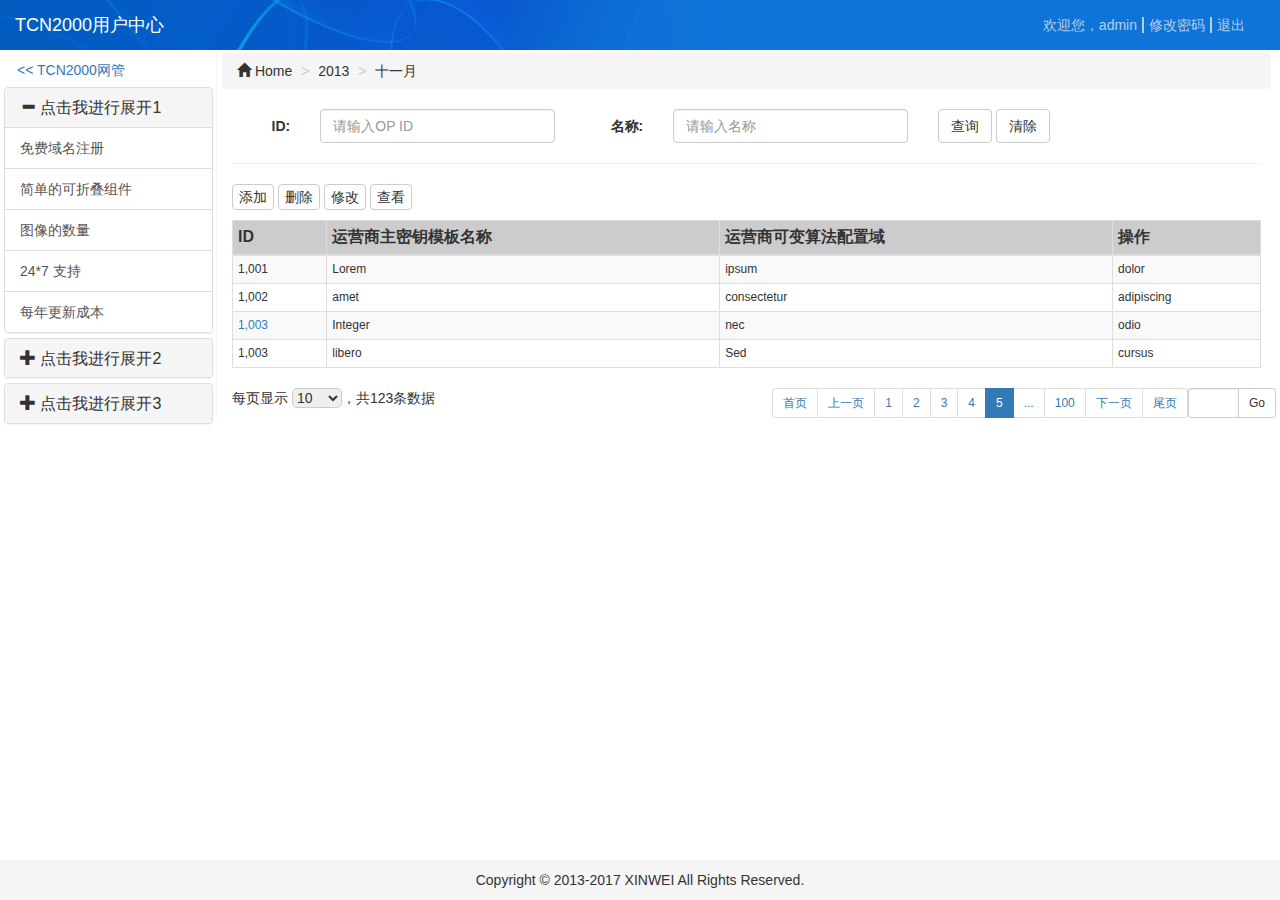
<file: src/main/webapp/WEB-INF/pages/index.html>
<jsp:directive.page contentType="text/html;charset=UTF-8" trimDirectiveWhitespaces="true" />
<jsp:directive.include file="/WEB-INF/pages/include.inc.jsp" />
<!DOCTYPE html>
<html lang="en">

<head>
    <meta charset="utf-8">
    <meta http-equiv="X-UA-Compatible" content="IE=edge">
    <meta name="viewport" content="width=device-width, initial-scale=1">
    <meta name="description" content="">
    <meta name="author" content="">
    <link rel="icon" href="../../favicon.ico">
    <title>UC</title>
    <!-- Bootstrap core CSS -->
    <link href="../../styles/bootstrap/css/bootstrap.min.css" rel="stylesheet">
    <!-- IE10 viewport hack for Surface/desktop Windows 8 bug -->
    <link href="../../styles/bootstrap/css/ie10-viewport-bug-workaround.css" rel="stylesheet">
    <!-- Custom styles for this template -->
    <link href="../../styles/custom/css/dashboard.css" rel="stylesheet">
    <!-- HTML5 shim and Respond.js for IE8 support of HTML5 elements and media queries -->
    <!--[if lt IE 9]>
        <script src="../../styles/bootstrap/js/html5shiv.min.js"></script>
        <script src="../../styles/bootstrap/js/respond.min.js"></script>
        <![endif]-->
    <style type="text/css">

    </style>
</head>

<body>
    <nav class="navbar navbar-inverse navbar-fixed-top">
        <div class="container-fruid">
            <div class="navbar-header">
                <button type="button" class="navbar-toggle collapsed" data-toggle="collapse" data-target="#navbar" aria-expanded="false" aria-controls="navbar">
                    <span class="sr-only">Toggle navigation</span> <span class="icon-bar"></span> <span class="icon-bar"></span> <span class="icon-bar"></span>
                </button>
                <a class="navbar-brand" href="#">TCN2000用户中心</a>
            </div>
            <div id="navbar" class="navbar-collapse collapse">
                <ul class="nav navbar-nav navbar-right">
                    <li><a href="#"><span>欢迎您，admin</span></a></li>
                    <li><a href="#"><span>修改密码</span></a></li>
                    <li><a href="#"><span style="padding-right: 50px;border-right: 0px">退出</span></a></li>
                </ul>
            </div>
        </div>
    </nav>
    <div class="container-fruid">
        <div class="row index-row">
            <div class="col-md-2 col-sm-3 sideMenu">
                <a href="#" class="btn btn-defaut" role="button">
                    <!-- <span class="glyphicon glyphicon-menu-left"></span> -->
                    << TCN2000网管 </a>
                        <div class="panel-group" id="accordion">
                            <div class="panel panel-default">
                                <div class="panel-heading">
                                    <h4 class="panel-title">
                                <span class="glyphicon-minus glyphicon"></span> <a data-toggle="collapse" data-parent="#accordion" href="#collapseOne"> 点击我进行展开1 </a>
                            </h4>
                                </div>
                                <div id="collapseOne" class="panel-collapse collapse in">
                                    <div class="list-group">
                                        <a href="#" class="list-group-item">免费域名注册</a> <a href="#" class="list-group-item">简单的可折叠组件</a> <a href="#" class="list-group-item">图像的数量</a> <a href="#" class="list-group-item">24*7 支持</a> <a href="#" class="list-group-item">每年更新成本</a>
                                    </div>
                                </div>
                            </div>
                            <div class="panel panel-default">
                                <div class="panel-heading">
                                    <h4 class="panel-title">
                                <span class="glyphicon-plus glyphicon"></span> <a data-toggle="collapse" data-parent="#accordion" href="#collapseTwo"> 点击我进行展开2 </a>
                            </h4>
                                </div>
                                <div id="collapseTwo" class="panel-collapse collapse">
                                    <div class="list-group">
                                        <a href="#" class="list-group-item">Link</a> <a href="#" class="list-group-item">Link</a> <a href="#" class="list-group-item">Link</a> <a href="#" class="list-group-item">Link</a> <a href="#" class="list-group-item">Link</a> <a href="#" class="list-group-item">Link</a>
                                        <a href="#" class="list-group-item">Link</a> <a href="#" class="list-group-item">Link</a> <a href="#" class="list-group-item">Link</a> <a href="#" class="list-group-item">Link</a>
                                    </div>
                                </div>
                            </div>
                            <div class="panel panel-default">
                                <div class="panel-heading">
                                    <h4 class="panel-title">
                                <span class="glyphicon-plus glyphicon"></span> <a data-toggle="collapse" data-parent="#accordion" href="#collapseThree"> 点击我进行展开3 </a>
                            </h4>
                                </div>
                                <div id="collapseThree" class="panel-collapse collapse">
                                    <div class="list-group">
                                        <a href="#" class="list-group-item">Link</a> <a href="#" class="list-group-item">Link</a> <a href="#" class="list-group-item">Link</a> <a href="#" class="list-group-item">Link</a> <a href="#" class="list-group-item">Link</a>
                                    </div>
                                </div>
                            </div>
                        </div>
            </div>
            <div class="col-sm-9 col-md-10 main">
                <!-- 可变内容开始 -->
                <div class="divbc">
                    <ol class="breadcrumb">
                        <li><span class="glyphicon glyphicon-home"></span> Home</li>
                        <li>2013</li>
                        <li>十一月</li>
                    </ol>
                </div>
                <!-- 隐藏的form -->
                <div class="row main-content">
                    <form role="form" class="form-horizontal">
                        <div class="form-group" id="searchDiv">
                            <input type="hidden" name="currPage" value="1"/>
                            <input type="hidden" name="currPage1" value="11"/>
                            <input type="hidden" name="currPage2" value="12"/>
                            <label for="opId" class="control-label col-xs-3 col-sm-1">ID:</label>
                            <div class="col-xs-9 col-sm-3">
                                <input type="text" class="form-control" id="opId" placeholder="请输入OP ID" ／>
                            </div>
                            <label for="opName" class="control-label col-xs-3 col-sm-1">名称:</label>
                            <div class="col-xs-9 col-sm-3">
                                <input type="text" class="form-control" id="opName" placeholder="请输入名称" ／>
                            </div>
                            <div class="col-xs-6 col-sm-2">
                                <button type="submit" class="btn btn-default doSearch">查询</button>
                                <button type="submit" class="btn btn-default" onclick="javascript:clearAllSearchContent('searchDiv');return false;">清除</button>
                            </div>
                        </div>
                    </form>
                    <hr class="clearfix">
                    <p>
                        <a href="#" data-toggle="modal" data-target="#indexModal" class="btn btn-default doCreate">添加</a>
                        <a href="#" data-toggle="modal" data-target="#indexModal" class="btn btn-default doDelete">删除</a>
                        <a href="#" data-toggle="modal" data-target="#indexModal" class="btn btn-default doUpdate">修改</a>
                        <a href="#" data-toggle="modal" data-target="#indexModal" class="btn btn-default doView">查看</a>
                    </p>
                    <div class="table-responsive">
                        <table class="table table-striped table-bordered table-hover table-condensed" id="tabData">
                            <thead>
                                <tr>
                                    <th>ID</th>
                                    <th>运营商主密钥模板名称</th>
                                    <th>运营商可变算法配置域</th>
                                    <th>操作</th>
                                </tr>
                            </thead>
                            <tbody>
                                <tr>
                                    <td>1,001</td>
                                    <td>Lorem</td>
                                    <td>ipsum</td>
                                    <td>dolor</td>
                                </tr>
                                <tr>
                                    <td>1,002</td>
                                    <td>amet</td>
                                    <td>consectetur</td>
                                    <td>adipiscing</td>
                                </tr>
                                <tr>
                                    <td><a href="www.baidu.com" target="_blank">1,003</a></td>
                                    <td>Integer</td>
                                    <td>nec</td>
                                    <td>odio</td>
                                </tr>
                                <tr>
                                    <td>1,003</td>
                                    <td>libero</td>
                                    <td>Sed</td>
                                    <td>cursus</td>
                                </tr>
                            </tbody>
                        </table>
                    </div>
                    <!-- 分页开始 -->
                    <div class="row">
                        <div class="col-xs-12 col-sm-3">
                            <p>
                                每页显示
                                <select class="pager-select" style="width: 50px; border: 1px solid #ccc; border-radius: 5px;">
                                    <option>10</option>
                                    <option>15</option>
                                    <option>20</option>
                                    <option>30</option>
                                    <option>50</option>
                                </select>，共<span id="totalCount">123</span>条数据
                            </p>
                        </div>
                        <div class="col-xs-12 col-sm-8 text-right" style="padding-right: 0px;">
                            <ul class="pagination pagination-sm" style="margin: 0px;">
                                <li><a href="#">首页</a></li>
                                <li><a href="#">上一页</a></li>
                                <li><a href="#">1</a></li>
                                <li><a href="#">2</a></li>
                                <li><a href="#">3</a></li>
                                <li><a href="#">4</a></li>
                                <li class="active"><a href="#">5</a></li>
                                <li><a href="#">...</a></li>
                                <li><a href="#">100</a></li>
                                <li><a href="#">下一页</a></li>
                                <li><a href="#">尾页</a></li>
                            </ul>
                        </div>
                        <div class="input-group input-group-sm col-sm-1 text-left">
                            <input type="text" class="form-control pager-input"> <span class="input-group-btn">
                                <button class="btn btn-default pager-go" type="button">Go</button>
                            </span>
                        </div>
                    </div>
                    <!-- 分页结束 -->
                </div>
                <!-- 可变内容结束 -->
            </div>
        </div>
    </div>
    <footer class="footer">
        <div class="container">
            <p class="text-center">Copyright © 2013-2017 XINWEI All Rights Reserved.</p>
        </div>
    </footer>
    <!-- Modal begin -->
    <div class="modal fade" id="indexModal" tabindex="-1" role="dialog" aria-labelledby="indexModalLabel" aria-hidden="true" data-backdrop="static">
        <div class="modal-dialog">
            <div class="modal-content">
                <div class="modal-header">
                    <!-- <button type="button" class="close" data-dismiss="modal" aria-hidden="true">&times;</button> -->
                    <h4 class="modal-title" id="indexModalLabel">模态框（Modal）标题</h4>
                </div>
                <div class="modal-body" id="indexModalContent">在这里添加一些文本</div>
                <div class="modal-footer">
                    <button type="button" class="btn btn-default" data-dismiss="modal">关闭</button>
                    <button type="button" class="btn btn-primary" style="display: none;">确定</button>
                </div>
            </div>
            <!-- /.modal-content -->
        </div>
        <!-- /.modal-dialog -->
    </div>
    <!-- Modal end -->
    <script src="../../styles/jquery-3.2.1.min.js"></script>
    <script src="../../styles/bootstrap/js/bootstrap.min.js"></script>
    <script src="../../styles/utils/common.js"></script>
    <!--         <script src="../../assets/js/vendor/holder.min.js"></script> -->
    <!-- IE10 viewport hack for Surface/desktop Windows 8 bug -->
    <script src="../../styles/bootstrap/js/ie10-viewport-bug-workaround.js"></script>
    <script type="text/javascript">


    </script>
</body>

</html>
</file>
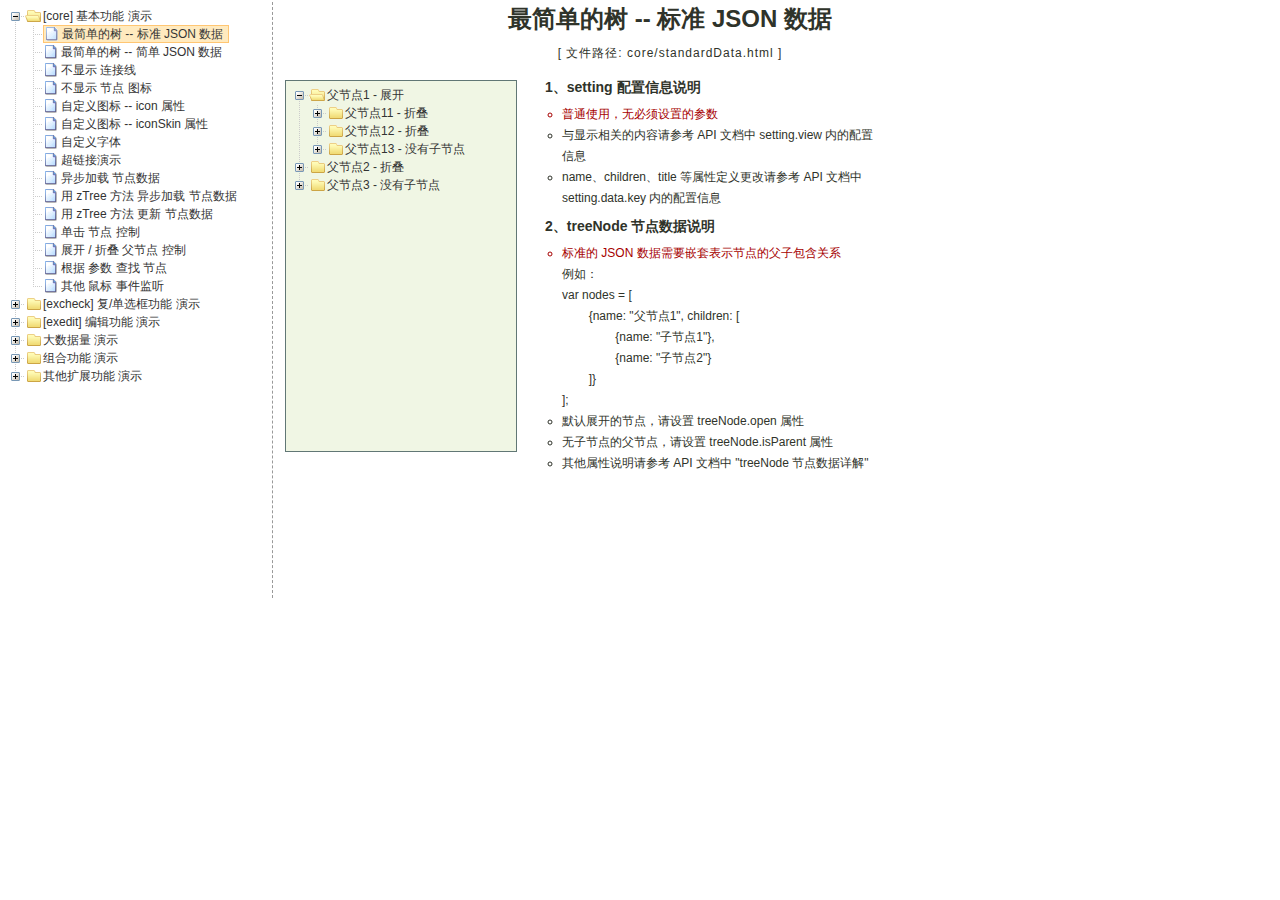
<file: src/main/webapp/styles/zTree/demo/cn/index.html>
<!DOCTYPE HTML PUBLIC "-//W3C//DTD HTML 4.01//EN" "http://www.w3.org/TR/html4/strict.dtd">
<HTML>
 <HEAD>
  <TITLE> ZTREE DEMO </TITLE>
  <meta http-equiv="content-type" content="text/html; charset=UTF-8">
  <link rel="stylesheet" href="../../css/zTreeStyle/zTreeStyle.css" type="text/css">
  <style>
	body {
	background-color: white;
	margin:0; padding:0;
	text-align: center;
	}
	div, p, table, th, td {
		list-style:none;
		margin:0; padding:0;
		color:#333; font-size:12px;
		font-family:dotum, Verdana, Arial, Helvetica, AppleGothic, sans-serif;
	}
	#testIframe {margin-left: 10px;}
  </style>
<script type="text/javascript" src="../../js/jquery-1.4.4.min.js"></script>
<script type="text/javascript" src="../../js/jquery.ztree.core.js"></script>
  <SCRIPT type="text/javascript" >
  <!--
	var zTree;
	var demoIframe;

	var setting = {
		view: {
			dblClickExpand: false,
			showLine: true,
			selectedMulti: false
		},
		data: {
			simpleData: {
				enable:true,
				idKey: "id",
				pIdKey: "pId",
				rootPId: ""
			}
		},
		callback: {
			beforeClick: function(treeId, treeNode) {
				var zTree = $.fn.zTree.getZTreeObj("tree");
				if (treeNode.isParent) {
					zTree.expandNode(treeNode);
					return false;
				} else {
					demoIframe.attr("src",treeNode.file + ".html");
					return true;
				}
			}
		}
	};

	var zNodes =[
		{id:1, pId:0, name:"[core] 基本功能 演示", open:true},
		{id:101, pId:1, name:"最简单的树 --  标准 JSON 数据", file:"core/standardData"},
		{id:102, pId:1, name:"最简单的树 --  简单 JSON 数据", file:"core/simpleData"},
		{id:103, pId:1, name:"不显示 连接线", file:"core/noline"},
		{id:104, pId:1, name:"不显示 节点 图标", file:"core/noicon"},
		{id:105, pId:1, name:"自定义图标 --  icon 属性", file:"core/custom_icon"},
		{id:106, pId:1, name:"自定义图标 --  iconSkin 属性", file:"core/custom_iconSkin"},
		{id:107, pId:1, name:"自定义字体", file:"core/custom_font"},
		{id:115, pId:1, name:"超链接演示", file:"core/url"},
		{id:108, pId:1, name:"异步加载 节点数据", file:"core/async"},
		{id:109, pId:1, name:"用 zTree 方法 异步加载 节点数据", file:"core/async_fun"},
		{id:110, pId:1, name:"用 zTree 方法 更新 节点数据", file:"core/update_fun"},
		{id:111, pId:1, name:"单击 节点 控制", file:"core/click"},
		{id:112, pId:1, name:"展开 / 折叠 父节点 控制", file:"core/expand"},
		{id:113, pId:1, name:"根据 参数 查找 节点", file:"core/searchNodes"},
		{id:114, pId:1, name:"其他 鼠标 事件监听", file:"core/otherMouse"},

		{id:2, pId:0, name:"[excheck] 复/单选框功能 演示", open:false},
		{id:201, pId:2, name:"Checkbox 勾选操作", file:"excheck/checkbox"},
		{id:206, pId:2, name:"Checkbox nocheck 演示", file:"excheck/checkbox_nocheck"},
		{id:207, pId:2, name:"Checkbox chkDisabled 演示", file:"excheck/checkbox_chkDisabled"},
		{id:208, pId:2, name:"Checkbox halfCheck 演示", file:"excheck/checkbox_halfCheck"},
		{id:202, pId:2, name:"Checkbox 勾选统计", file:"excheck/checkbox_count"},
		{id:203, pId:2, name:"用 zTree 方法 勾选 Checkbox", file:"excheck/checkbox_fun"},
		{id:204, pId:2, name:"Radio 勾选操作", file:"excheck/radio"},
		{id:209, pId:2, name:"Radio nocheck 演示", file:"excheck/radio_nocheck"},
		{id:210, pId:2, name:"Radio chkDisabled 演示", file:"excheck/radio_chkDisabled"},
		{id:211, pId:2, name:"Radio halfCheck 演示", file:"excheck/radio_halfCheck"},
		{id:205, pId:2, name:"用 zTree 方法 勾选 Radio", file:"excheck/radio_fun"},

		{id:3, pId:0, name:"[exedit] 编辑功能 演示", open:false},
		{id:301, pId:3, name:"拖拽 节点 基本控制", file:"exedit/drag"},
		{id:302, pId:3, name:"拖拽 节点 高级控制", file:"exedit/drag_super"},
		{id:303, pId:3, name:"用 zTree 方法 移动 / 复制 节点", file:"exedit/drag_fun"},
		{id:304, pId:3, name:"基本 增 / 删 / 改 节点", file:"exedit/edit"},
		{id:305, pId:3, name:"高级 增 / 删 / 改 节点", file:"exedit/edit_super"},
		{id:306, pId:3, name:"用 zTree 方法 增 / 删 / 改 节点", file:"exedit/edit_fun"},
		{id:307, pId:3, name:"异步加载 & 编辑功能 共存", file:"exedit/async_edit"},
		{id:308, pId:3, name:"多棵树之间 的 数据交互", file:"exedit/multiTree"},

		{id:4, pId:0, name:"大数据量 演示", open:false},
		{id:401, pId:4, name:"一次性加载大数据量", file:"bigdata/common"},
		{id:402, pId:4, name:"分批异步加载大数据量", file:"bigdata/diy_async"},
		{id:403, pId:4, name:"分批异步加载大数据量", file:"bigdata/page"},

		{id:5, pId:0, name:"组合功能 演示", open:false},
		{id:501, pId:5, name:"冻结根节点", file:"super/oneroot"},
		{id:502, pId:5, name:"单击展开/折叠节点", file:"super/oneclick"},
		{id:503, pId:5, name:"保持展开单一路径", file:"super/singlepath"},
		{id:504, pId:5, name:"添加 自定义控件", file:"super/diydom"},
		{id:505, pId:5, name:"checkbox / radio 共存", file:"super/checkbox_radio"},
		{id:506, pId:5, name:"左侧菜单", file:"super/left_menu"},
		{id:513, pId:5, name:"OutLook 风格", file:"super/left_menuForOutLook"},
		{id:515, pId:5, name:"Awesome 风格", file:"super/awesome"},
		{id:514, pId:5, name:"Metro 风格", file:"super/metro"},
		{id:507, pId:5, name:"下拉菜单", file:"super/select_menu"},
		{id:509, pId:5, name:"带 checkbox 的多选下拉菜单", file:"super/select_menu_checkbox"},
		{id:510, pId:5, name:"带 radio 的单选下拉菜单", file:"super/select_menu_radio"},
		{id:508, pId:5, name:"右键菜单 的 实现", file:"super/rightClickMenu"},
		{id:511, pId:5, name:"与其他 DOM 拖拽互动", file:"super/dragWithOther"},
		{id:512, pId:5, name:"异步加载模式下全部展开", file:"super/asyncForAll"},

		{id:6, pId:0, name:"其他扩展功能 演示", open:false},
		{id:601, pId:6, name:"隐藏普通节点", file:"exhide/common"},
		{id:602, pId:6, name:"配合 checkbox 的隐藏", file:"exhide/checkbox"},
		{id:603, pId:6, name:"配合 radio 的隐藏", file:"exhide/radio"}
	];

	$(document).ready(function(){
		var t = $("#tree");
		t = $.fn.zTree.init(t, setting, zNodes);
		demoIframe = $("#testIframe");
		demoIframe.bind("load", loadReady);
		var zTree = $.fn.zTree.getZTreeObj("tree");
		zTree.selectNode(zTree.getNodeByParam("id", 101));

	});

	function loadReady() {
		var bodyH = demoIframe.contents().find("body").get(0).scrollHeight,
		htmlH = demoIframe.contents().find("html").get(0).scrollHeight,
		maxH = Math.max(bodyH, htmlH), minH = Math.min(bodyH, htmlH),
		h = demoIframe.height() >= maxH ? minH:maxH ;
		if (h < 530) h = 530;
		demoIframe.height(h);
	}

  //-->
  </SCRIPT>
 </HEAD>

<BODY>
<TABLE border=0 height=600px align=left>
	<TR>
		<TD width=260px align=left valign=top style="BORDER-RIGHT: #999999 1px dashed">
			<ul id="tree" class="ztree" style="width:260px; overflow:auto;"></ul>
		</TD>
		<TD width=770px align=left valign=top><IFRAME ID="testIframe" Name="testIframe" FRAMEBORDER=0 SCROLLING=AUTO width=100%  height=600px SRC="core/standardData.html"></IFRAME></TD>
	</TR>
</TABLE>

</BODY>
</HTML>
</file>
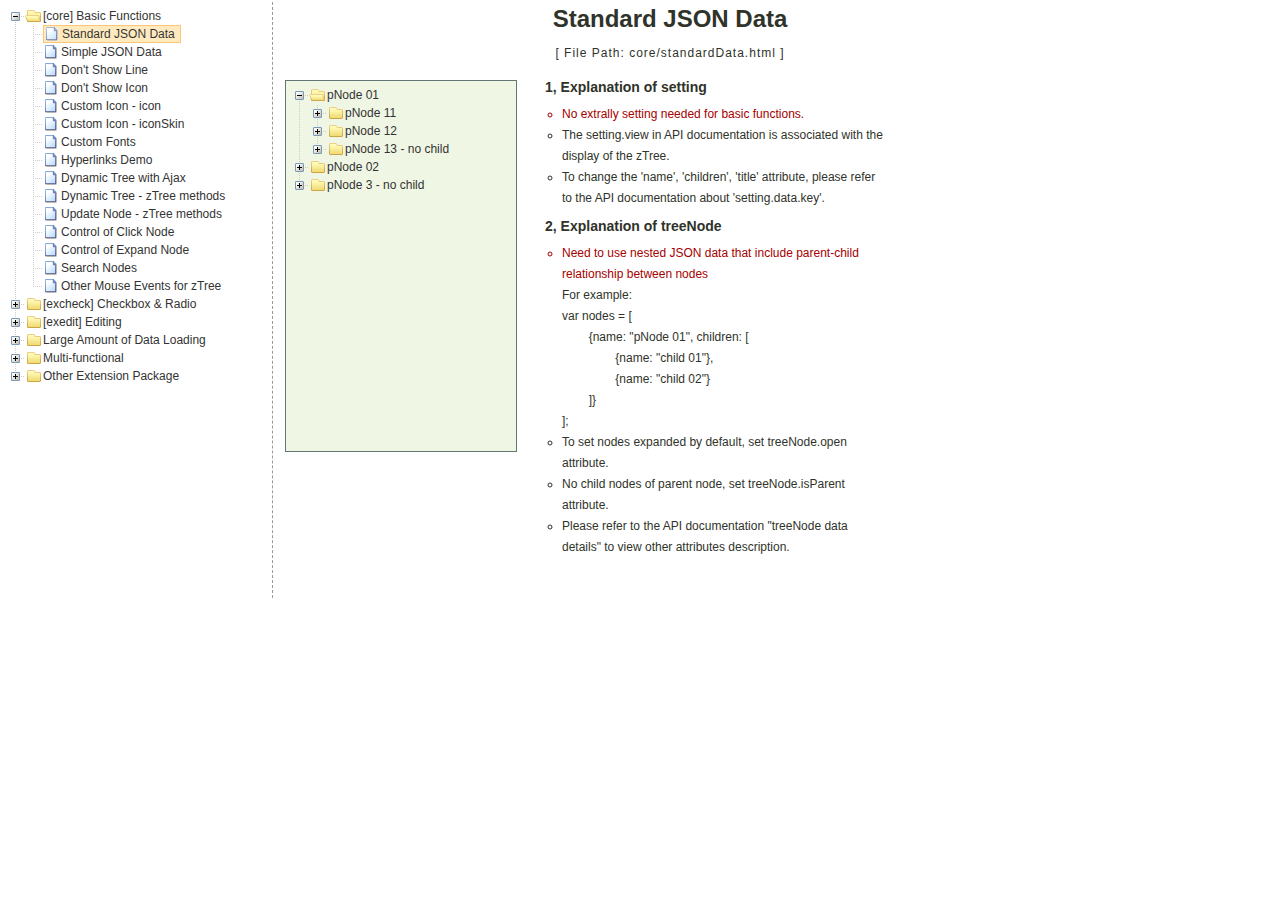
<file: src/main/webapp/styles/zTree/demo/en/index.html>
<!DOCTYPE HTML PUBLIC "-//W3C//DTD HTML 4.01//EN" "http://www.w3.org/TR/html4/strict.dtd">
<HTML>
 <HEAD>
  <TITLE> ZTREE DEMO </TITLE>
  <meta http-equiv="content-type" content="text/html; charset=UTF-8">
  <link rel="stylesheet" href="../../css/zTreeStyle/zTreeStyle.css" type="text/css">
  <style>
	body {
	background-color: white;
	margin:0; padding:0;
	text-align: center;
	}
	div, p, table, th, td {
		list-style:none; 
		margin:0; padding:0; 
		color:#333; font-size:12px; 
		font-family:dotum, Verdana, Arial, Helvetica, AppleGothic, sans-serif;
	}
	#testIframe {margin-left: 10px;}
  </style>
<script type="text/javascript" src="../../js/jquery-1.4.4.min.js"></script>
<script type="text/javascript" src="../../js/jquery.ztree.core.js"></script>
  <SCRIPT type="text/javascript" >
  <!--
	var zTree;
	var demoIframe;

	var setting = {
		view: {
			dblClickExpand: false,
			showLine: true,
			selectedMulti: false
		},
		data: {
			simpleData: {
				enable:true,
				idKey: "id",
				pIdKey: "pId",
				rootPId: ""
			}
		},
		callback: {
			beforeClick: function(treeId, treeNode) {
				var zTree = $.fn.zTree.getZTreeObj("tree");
				if (treeNode.isParent) {
					zTree.expandNode(treeNode);
					return false;
				} else {
					demoIframe.attr("src",treeNode.file + ".html");
					return true;
				}
			}
		}
	};

	var zNodes = [
		{id:1, pId:0, name:"[core] Basic Functions", open:false},
		{id:101, pId:1, name:"Standard JSON Data", file:"core/standardData"},
		{id:102, pId:1, name:"Simple JSON Data", file:"core/simpleData"},
		{id:103, pId:1, name:"Don't Show Line", file:"core/noline"},
		{id:104, pId:1, name:"Don't Show Icon", file:"core/noicon"},
		{id:105, pId:1, name:"Custom Icon - icon", file:"core/custom_icon"},
		{id:106, pId:1, name:"Custom Icon - iconSkin", file:"core/custom_iconSkin"},
		{id:107, pId:1, name:"Custom Fonts", file:"core/custom_font"},
		{id:115, pId:1, name:"Hyperlinks Demo", file:"core/url"},
		{id:108, pId:1, name:"Dynamic Tree with Ajax", file:"core/async"},
		{id:109, pId:1, name:"Dynamic Tree - zTree methods", file:"core/async_fun"},
		{id:110, pId:1, name:"Update Node - zTree methods", file:"core/update_fun"},
		{id:111, pId:1, name:"Control of Click Node", file:"core/click"},
		{id:112, pId:1, name:"Control of Expand Node", file:"core/expand"},
		{id:113, pId:1, name:"Search Nodes", file:"core/searchNodes"},
		{id:114, pId:1, name:"Other Mouse Events for zTree", file:"core/otherMouse"},

		{id:2, pId:0, name:"[excheck] Checkbox & Radio", open:false},
		{id:201, pId:2, name:"Checkbox Operation", file:"excheck/checkbox"},
		{id:206, pId:2, name:"Checkbox nocheck Demo", file:"excheck/checkbox_nocheck"},
		{id:207, pId:2, name:"Checkbox chkDisabled Demo", file:"excheck/checkbox_chkDisabled"},
		{id:208, pId:2, name:"Checkbox halfCheck Demo", file:"excheck/checkbox_halfCheck"},
		{id:202, pId:2, name:"Statistics Checkbox is Checked", file:"excheck/checkbox_count"},
		{id:203, pId:2, name:"Checkbox - zTree methods", file:"excheck/checkbox_fun"},
		{id:204, pId:2, name:"Radio Operation", file:"excheck/radio"},
		{id:209, pId:2, name:"Radio nocheck Demo", file:"excheck/radio_nocheck"},
		{id:210, pId:2, name:"Radio chkDisabled Demo", file:"excheck/radio_chkDisabled"},
		{id:211, pId:2, name:"Radio halfCheck Demo", file:"excheck/radio_halfCheck"},
		{id:205, pId:2, name:"Radio - zTree methods", file:"excheck/radio_fun"},

		{id:3, pId:0, name:"[exedit] Editing", open:false},
		{id:301, pId:3, name:"Normal Drag Node Operation", file:"exedit/drag"},
		{id:302, pId:3, name:"Advanced Drag Node Operation", file:"exedit/drag_super"},
		{id:303, pId:3, name:"Move / Copy - zTree methods", file:"exedit/drag_fun"},
		{id:304, pId:3, name:"Basic Edit Nodes", file:"exedit/edit"},
		{id:305, pId:3, name:"Advanced Edit Nodes", file:"exedit/edit_super"},
		{id:306, pId:3, name:"Edit Nodes - zTree methods", file:"exedit/edit_fun"},
		{id:307, pId:3, name:"Editing Dynamic Tree", file:"exedit/async_edit"},
		{id:308, pId:3, name:"Multiple Trees", file:"exedit/multiTree"},

		{id:4, pId:0, name:"Large Amount of Data Loading", open:false},
		{id:401, pId:4, name:"One-time Large Data Loading", file:"bigdata/common"},
		{id:402, pId:4, name:"Loading Data in Batches", file:"bigdata/diy_async"},
		{id:403, pId:4, name:"Loading Data By Pagination", file:"bigdata/page"},

		{id:5, pId:0, name:"Multi-functional", open:false},
		{id:501, pId:5, name:"Freeze the Root Node", file:"super/oneroot"},
		{id:502, pId:5, name:"Click to Expand Node", file:"super/oneclick"},
		{id:503, pId:5, name:"Keep Single Path", file:"super/singlepath"},
		{id:504, pId:5, name:"Adding Custom DOM", file:"super/diydom"},
		{id:505, pId:5, name:"Checkbox / Radio Coexistence", file:"super/checkbox_radio"},
		{id:506, pId:5, name:"Left Menu", file:"super/left_menu"},
		{id:513, pId:5, name:"OutLook Style", file:"super/left_menuForOutLook"},
        {id:515, pId:5, name:"Awesome Style", file:"super/awesome"},
        {id:514, pId:5, name:"Metro Style", file:"super/metro"},
		{id:507, pId:5, name:"Drop-down Menu", file:"super/select_menu"},
		{id:509, pId:5, name:"Drop-down Menu with checkbox", file:"super/select_menu_checkbox"},
		{id:510, pId:5, name:"Drop-down Menu with radio", file:"super/select_menu_radio"},
		{id:508, pId:5, name:"Right-click Menu", file:"super/rightClickMenu"},
		{id:511, pId:5, name:"Drag With Other DOMs", file:"super/dragWithOther"},
		{id:512, pId:5, name:"Expand All Nodes with Async", file:"super/asyncForAll"},

		{id:6, pId:0, name:"Other Extension Package", open:false},
		{id:601, pId:6, name:"hide ordinary node", file:"exhide/common"},
		{id:602, pId:6, name:"hide with checkbox mode", file:"exhide/checkbox"},
		{id:603, pId:6, name:"hide with radio mode", file:"exhide/radio"}
	];

	$(document).ready(function(){
		var t = $("#tree");
		t = $.fn.zTree.init(t, setting, zNodes);
		demoIframe = $("#testIframe");
		demoIframe.bind("load", loadReady);
		var zTree = $.fn.zTree.getZTreeObj("tree");
		zTree.selectNode(zTree.getNodeByParam("id", 101));
	
	});

	function loadReady() {
		var bodyH = demoIframe.contents().find("body").get(0).scrollHeight,
		htmlH = demoIframe.contents().find("html").get(0).scrollHeight,
		maxH = Math.max(bodyH, htmlH), minH = Math.min(bodyH, htmlH),
		h = demoIframe.height() >= maxH ? minH:maxH ;
		if (h < 530) h = 530;
		demoIframe.height(h);
	}

  //-->
  </SCRIPT>
 </HEAD>

<BODY>
<TABLE border=0 height=600px align=left>
	<TR>
		<TD width=260px align=left valign=top style="BORDER-RIGHT: #999999 1px dashed">
			<ul id="tree" class="ztree" style="width:260px; overflow:auto;"></ul>
		</TD>
		<TD width=770px align=left valign=top><IFRAME ID="testIframe" Name="testIframe" FRAMEBORDER=0 SCROLLING=AUTO width=100%  height=600px SRC="core/standardData.html"></IFRAME></TD>
	</TR>
</TABLE>

 </BODY>
</HTML>
</file>
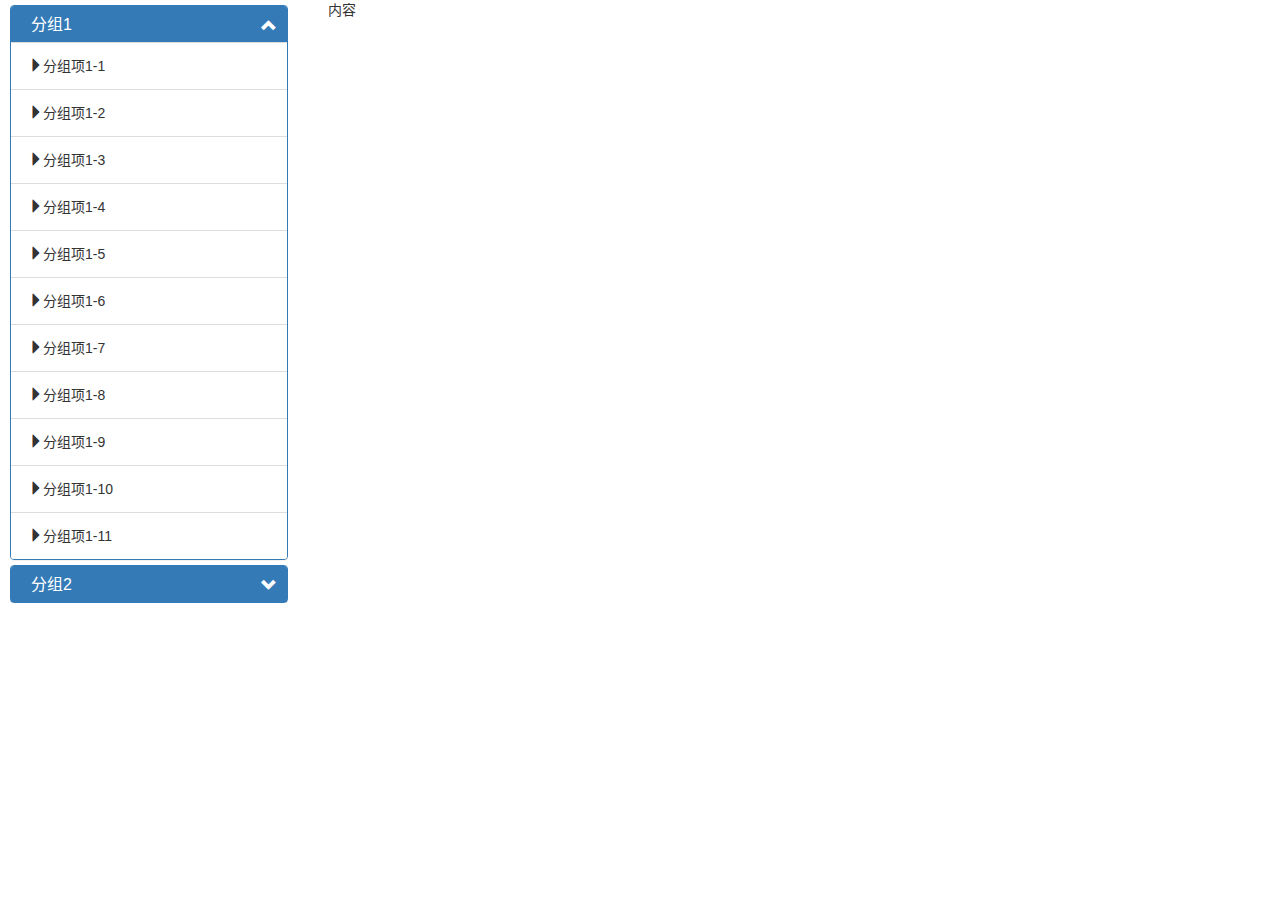
<file: src/main/webapp/WEB-INF/pages/test.html>
<!DOCTYPE html>
<html lang="zh-CN">

    <head>
        <meta charset="utf-8">
        <meta http-equiv="X-UA-Compatible" content="IE=edge">
        <meta name="viewport" content="width=device-width, initial-scale=1">
        <!-- 上述3个meta标签*必须*放在最前面，任何其他内容都*必须*跟随其后！ -->
        <title>表格</title>
        <meta name="keywords" content="侧边导航菜单(可分组折叠)">
        <meta name="description" content="侧边导航菜单(可分组折叠)" />
        <meta name="HandheldFriendly" content="True" />
        <link rel="shortcut icon" href="img/favicon.ico">
        <!-- Bootstrap3.3.5 CSS -->
        <link href="../../styles/bootstrap/css/bootstrap.min.css" rel="stylesheet">

        <!-- HTML5 shim and Respond.js for IE8 support of HTML5 elements and media queries -->
        <!--[if lt IE 9]>
            <script src="//cdn.bootcss.com/html5shiv/3.7.2/html5shiv.min.js"></script>
            <script src="//cdn.bootcss.com/respond.js/1.4.2/respond.min.js"></script>
        <![endif]-->
        <style>
            .panel-group{max-height:770px;overflow: auto;}
            .leftMenu{margin:10px;margin-top:5px;}
            .leftMenu .panel-heading{font-size:14px;padding-left:20px;height:36px;line-height:36px;color:white;position:relative;cursor:pointer;}/*转成手形图标*/
            .leftMenu .panel-heading span{position:absolute;right:10px;top:12px;}
            .leftMenu .menu-item-left{padding: 2px; background: transparent; border:1px solid transparent;border-radius: 6px;}
            .leftMenu .menu-item-left:hover{background:#C4E3F3;border:1px solid #1E90FF;}
        </style>
    </head>

    <body>
        <div class="row">
            <div class="col-sm-3">
                <div class="panel-group table-responsive" role="tablist">
                    <div class="panel panel-primary leftMenu">
                        <!-- 利用data-target指定要折叠的分组列表 -->
                        <div class="panel-heading" id="collapseListGroupHeading1" data-toggle="collapse" data-target="#collapseListGroup1" role="tab" >
                            <h4 class="panel-title">
                                分组1
                                <span class="glyphicon glyphicon-chevron-up right"></span>
                            </h4>
                        </div>
                        <!-- .panel-collapse和.collapse标明折叠元素 .in表示要显示出来 -->
                        <div id="collapseListGroup1" class="panel-collapse collapse in" role="tabpanel" aria-labelledby="collapseListGroupHeading1">
                            <ul class="list-group">
                              <li class="list-group-item">
                                <!-- 利用data-target指定URL -->
                                <button class="menu-item-left" data-target="test2.html">
                                    <span class="glyphicon glyphicon-triangle-right"></span>分组项1-1
                                </button>
                              </li>
                              <li class="list-group-item">
                                <button class="menu-item-left">
                                    <span class="glyphicon glyphicon-triangle-right"></span>分组项1-2
                                </button>
                              </li>
                              <li class="list-group-item">
                                <button class="menu-item-left">
                                    <span class="glyphicon glyphicon-triangle-right"></span>分组项1-3
                                </button>
                              </li>
                              <li class="list-group-item">
                                <button class="menu-item-left">
                                    <span class="glyphicon glyphicon-triangle-right"></span>分组项1-4
                                </button>
                              </li>
                              <li class="list-group-item">
                                <button class="menu-item-left">
                                    <span class="glyphicon glyphicon-triangle-right"></span>分组项1-5
                                </button>
                              </li>
                              <li class="list-group-item">
                                <button class="menu-item-left">
                                    <span class="glyphicon glyphicon-triangle-right"></span>分组项1-6
                                </button>
                              </li>
                              <li class="list-group-item">
                                <button class="menu-item-left">
                                    <span class="glyphicon glyphicon-triangle-right"></span>分组项1-7
                                </button>
                              </li>
                              <li class="list-group-item">
                                <button class="menu-item-left">
                                    <span class="glyphicon glyphicon-triangle-right"></span>分组项1-8
                                </button>
                              </li>
                              <li class="list-group-item">
                                <button class="menu-item-left">
                                    <span class="glyphicon glyphicon-triangle-right"></span>分组项1-9
                                </button>
                              </li>
                              <li class="list-group-item">
                                <button class="menu-item-left">
                                    <span class="glyphicon glyphicon-triangle-right"></span>分组项1-10
                                </button>
                              </li>
                              <li class="list-group-item">
                                <button class="menu-item-left">
                                    <span class="glyphicon glyphicon-triangle-right"></span>分组项1-11
                                </button>
                              </li>
                            </ul>
                        </div>
                    </div><!--panel end-->
                    <div class="panel panel-primary leftMenu">
                        <div class="panel-heading" id="collapseListGroupHeading2" data-toggle="collapse" data-target="#collapseListGroup2" role="tab" >
                            <h4 class="panel-title">
                                分组2
                                <span class="glyphicon glyphicon-chevron-down right"></span>
                            </h4>
                        </div>
                        <div id="collapseListGroup2" class="panel-collapse collapse" role="tabpanel" aria-labelledby="collapseListGroupHeading2">
                            <ul class="list-group">
                              <li class="list-group-item">
                                <button class="menu-item-left">
                                    <span class="glyphicon glyphicon-triangle-right"></span>分组项2-1
                                </button>
                              </li>
                              <li class="list-group-item">
                                <button class="menu-item-left">
                                    <span class="glyphicon glyphicon-triangle-right"></span>分组项2-2
                                </button>
                              </li>
                              <li class="list-group-item">
                                <button class="menu-item-left">
                                    <span class="glyphicon glyphicon-triangle-right"></span>分组项2-3
                                </button>
                              </li>
                              <li class="list-group-item">
                                <button class="menu-item-left">
                                    <span class="glyphicon glyphicon-triangle-right"></span>分组项2-4
                                </button>
                              </li>
                            </ul>
                        </div>
                    </div>  
                </div>
            </div>
            <div class="col-sm-9">
                内容
            </div>
        </div>
        <!-- jQuery1.11.3 (necessary for Bo otstrap's JavaScript plugins) -->
        <script src="../../styles/jquery-3.2.1.min.js "></script>
        <!-- Include all compiled plugins (below), or include individual files as needed -->
        <script src="../../styles/bootstrap/js/bootstrap.min.js "></script>
        <script>
        $(function(){
            $(".panel-heading").click(function(e){
                /*切换折叠指示图标*/
                $(this).find("span").toggleClass("glyphicon-chevron-down");
                $(this).find("span").toggleClass("glyphicon-chevron-up");
            });
        });
        </script>
    </body>

</html>
</file>
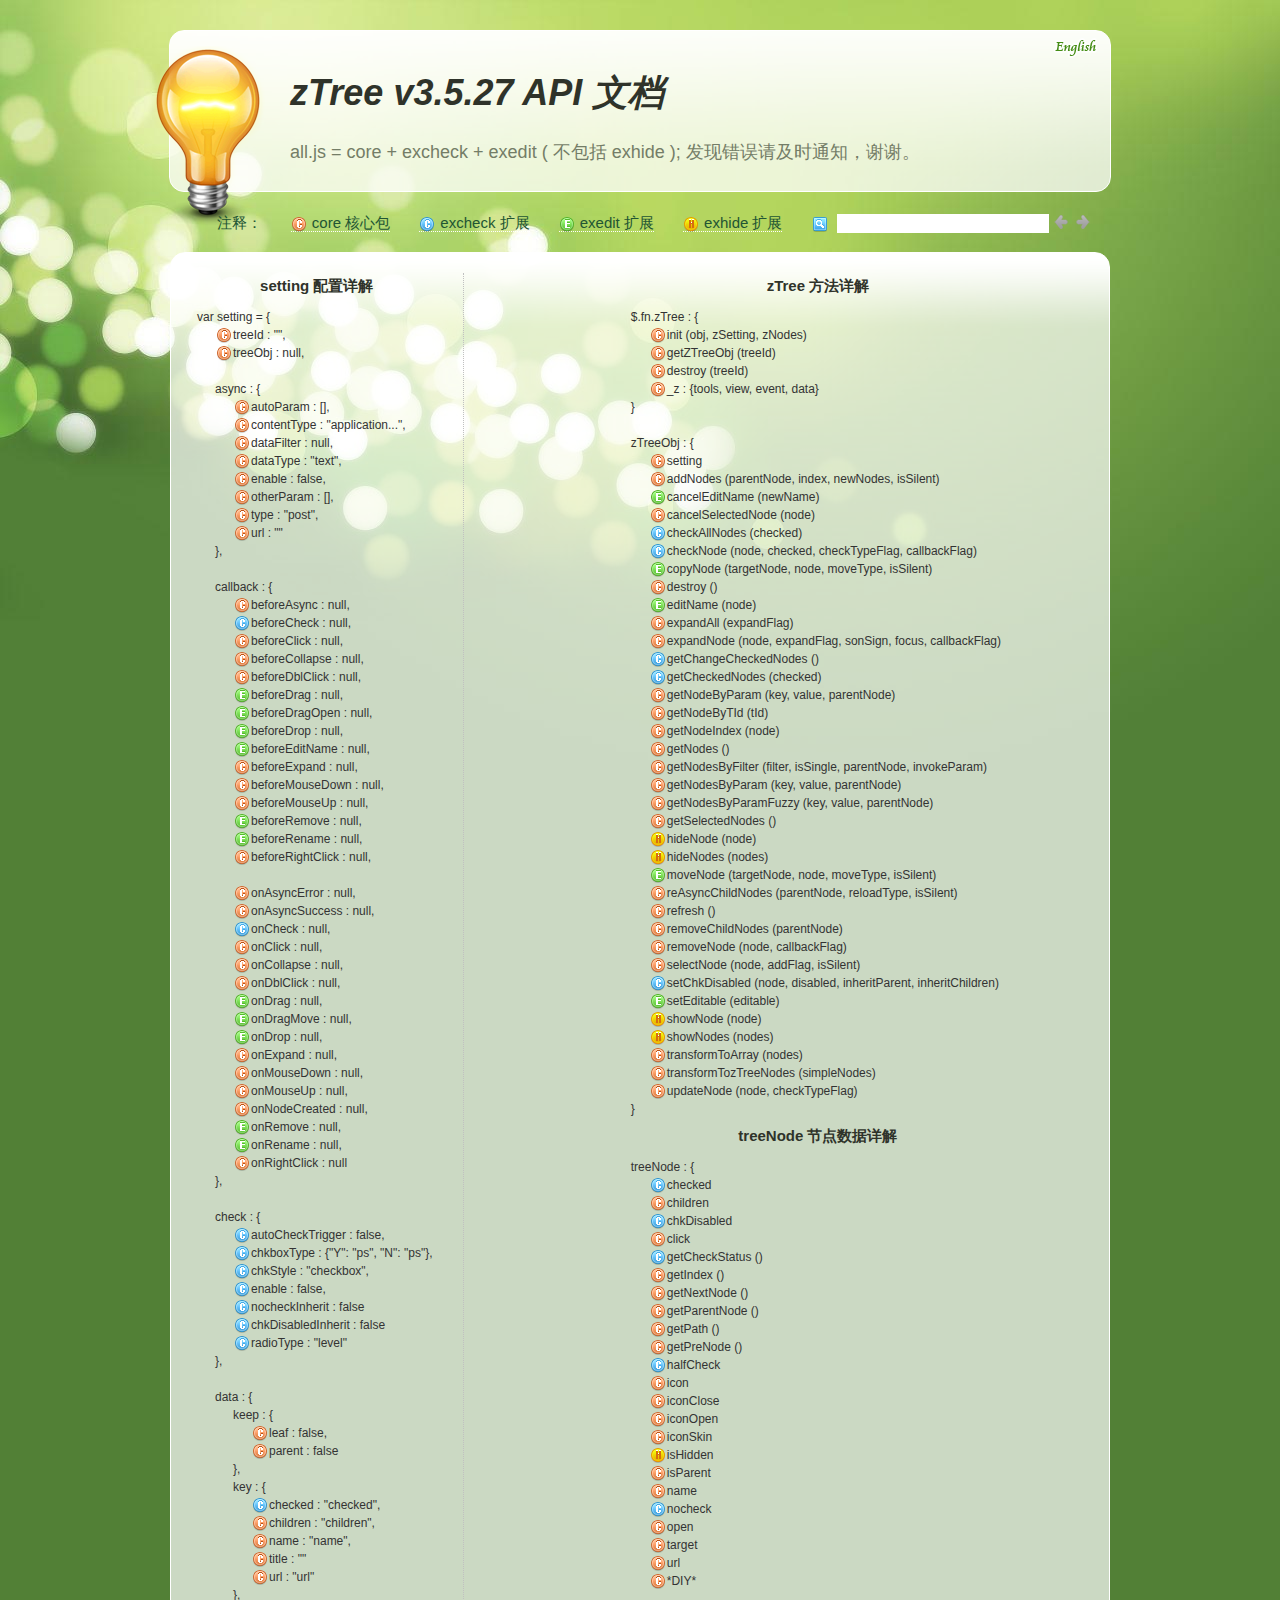
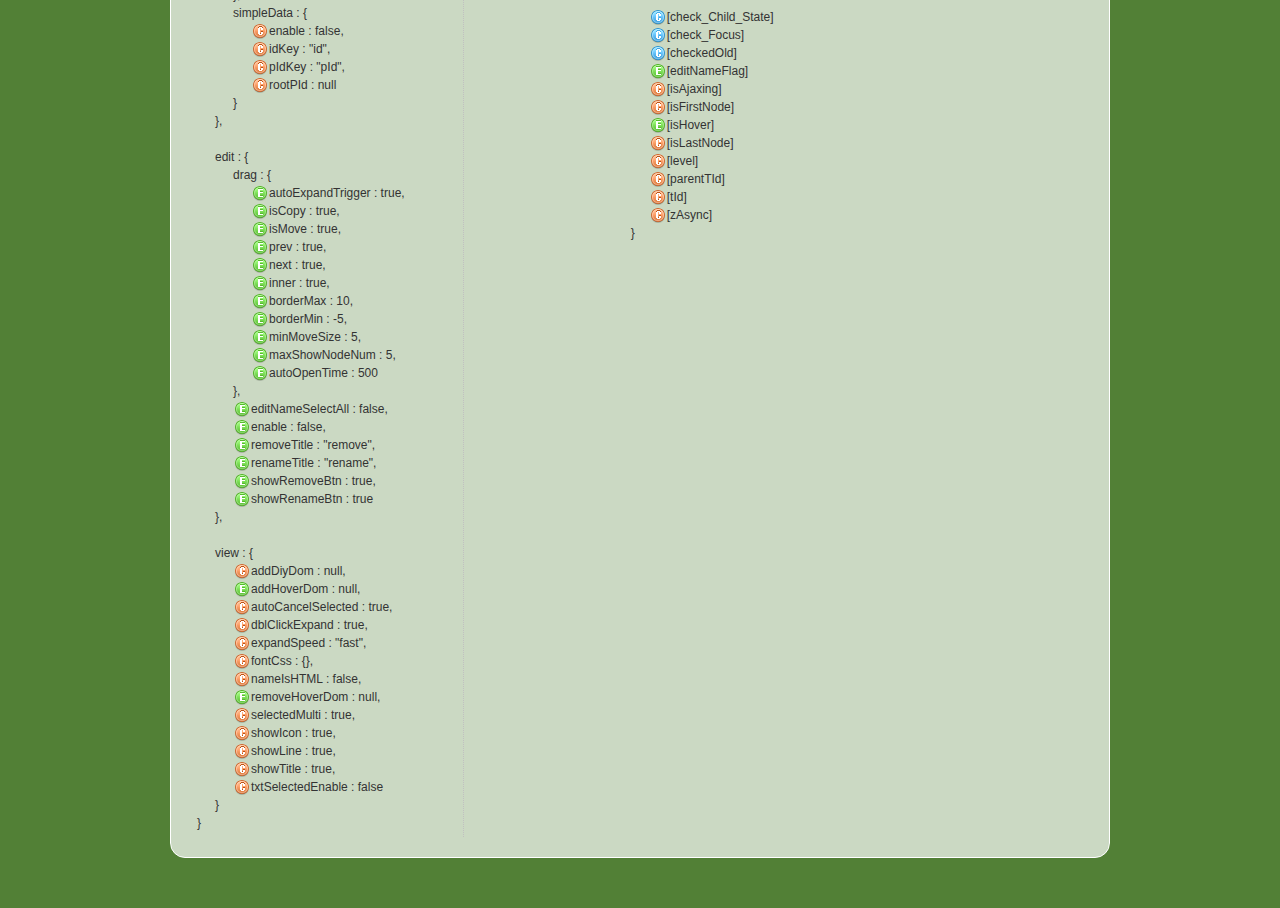
<file: src/main/webapp/styles/zTree/api/API_cn.html>
<!DOCTYPE html>
<html>
	<head>
		<meta http-equiv="Content-Type" content="text/html; charset=UTF-8">
		<title>API 文档 [zTree --  jQuery 树插件]</title>
		<link rel="stylesheet" href="apiCss/common.css" type="text/css">
		<link rel='stylesheet' href='apiCss/zTreeStyleForApi.css' type='text/css'>
		<script type="text/javascript">
			var ie = (function(){
				var undef,
				v = 3,
				div = document.createElement('div'),
				all = div.getElementsByTagName('i');
				while (
				div.innerHTML = '<!--[if gt IE ' + (++v) + ']><i></i><![endif]-->',
				all[0]
			);
				return v > 4 ? v : undef;
			}()), ie6 = (ie === 6),
			path = window.location.pathname.replace(/.*\/([^\/\.]*)\..*/g,"$1"),
			langLib = [];
			ie = ie<9;
			if(ie) {
				document.write('<link rel="stylesheet" href="apiCss/common_ie6.css" type="text/css">');
			}
			var lang = "cn",
			ajaxMsg = "如果你使用的是 Chrome 浏览器，那么请把 API 文档发布到 web 服务目录下访问。\n\n（Chrome 浏览器不支持本地 ajax 访问, 即：file://）";

		</script>
	</head>
	<body>
		<div id="header_wrap" class="header_wrap" style="padding-top: 30px;">
			<div id="header" class="header round">
				<div class="light-bulb" alt=""></div>
				<div class="ieSuggest">浏览本网站建议您使用 Chrome、FireFox、Opera、IE9 等浏览器（只要不是 IE6 7 8 就行）, 速度会更快，画面会更炫！</div>
				<div class="google_plus"><g:plusone></g:plusone></div>
				<div class="header-text">
					<h1><em>zTree v3.5.27 API 文档</em></h1><p></p>
					<p>all.js = core + excheck + exedit ( 不包括 exhide ); 发现错误请及时通知，谢谢。</p>
				</div>
				<ul class="shortcuts language" style="top:0;">
					<li><a href="API_en.html" onclick="window.location.href='API_en.html'"><button class="ico en" title="英文版" type="button"></button><span class=""></span></a></li>
				</ul>
			</div>
		</div>
		<div id="content_wrap" class="content_wrap">
			<div id="content" class="content">
				<div class="nav_section">
					<ul>
						<li class="first">注释：</li>
						<li><button class="ico16 z_core" onfocus="this.blur();"></button><span>core 核心包</span></li>
						<li><button class="ico16 z_check" onfocus="this.blur();"></button><span>excheck 扩展</span></li>
						<li><button class="ico16 z_edit" onfocus="this.blur();"></button><span>exedit 扩展</span></li>
						<li><button class="ico16 z_hide" onfocus="this.blur();"></button><span>exhide 扩展</span></li>
						<li class="noline">
							<button class="ico16 z_search" onfocus="this.blur();" title="Enter 以及 左、右键可以快速定位查找结果"></button>
							<input type="text" class="searchKey search empty" value=""><input type="text" class="searchResult search" value="">
							<button class="ico16 searchPrev disabled" onfocus="this.blur();" title="Enter 以及 左、右键可以快速定位查找结果"></button><button class="ico16 searchNext disabled" onfocus="this.blur();" title="Enter 以及 左、右键可以快速定位查找结果"></button>
						</li>
					</ul>
				</div>

				<div id="contentBox" class="contentBox round clearfix">
					<div id="apiContent" class="apiContent">
						<div id="api_setting" class="api_setting left">
							<ul class="api_content_title"><li>setting 配置详解</li></ul>
							<ul id="settingTree" class="ztree"></ul>
						</div>
						<div id="api_function" class="api_function right">
							<ul class="api_content_title"><li>zTree 方法详解</li></ul>
							<ul id="functionTree" class="ztree"></ul>
							<ul class="api_content_title"><li>treeNode 节点数据详解</li></ul>
							<ul id="treenodeTree" class="ztree"></ul>
						</div>
					</div>
				</div>
				<div class="clear"></div>
			</div>
		</div>

		<!-- overlayed -->
		<div id="overlayDiv" class="baby_overlay">
			<div id="overlayContent" class="content round clearfix">
				<div class="overlaySearch">
					<button class="ico16 z_search" onfocus="this.blur();" title="Enter 以及 左、右键可以快速定位查找结果"></button>
					<input type="text" class="searchKey search empty" value=""><input type="text" class="searchResult search" value="">
					<button class="ico16 searchPrev disabled" onfocus="this.blur();" title="Enter 以及 左、右键可以快速定位查找结果"></button><button class="ico16 searchNext disabled" onfocus="this.blur();" title="Enter 以及 左、右键可以快速定位查找结果"></button>
				</div>
				<a id="overlayDivCloseBtn" class="close"></a>
				<div id="overlayDetailDiv" class="details"></div>
			</div>
			<div id="overlayDivArrow" class="baby_overlay_arrow"></div>
		</div>
		<script type="text/javascript" src="apiCss/jquery-1.6.2.min.js"></script>
		<script type='text/javascript' src='apiCss/jquery.ztree.core.js'></script>
		<script type='text/javascript' src='apiCss/api.js'></script>
		<script type="text/javascript">
			$(document).ready(function(){
				apiContent._init();
			});
		</script>
	</body>
</html>
</file>
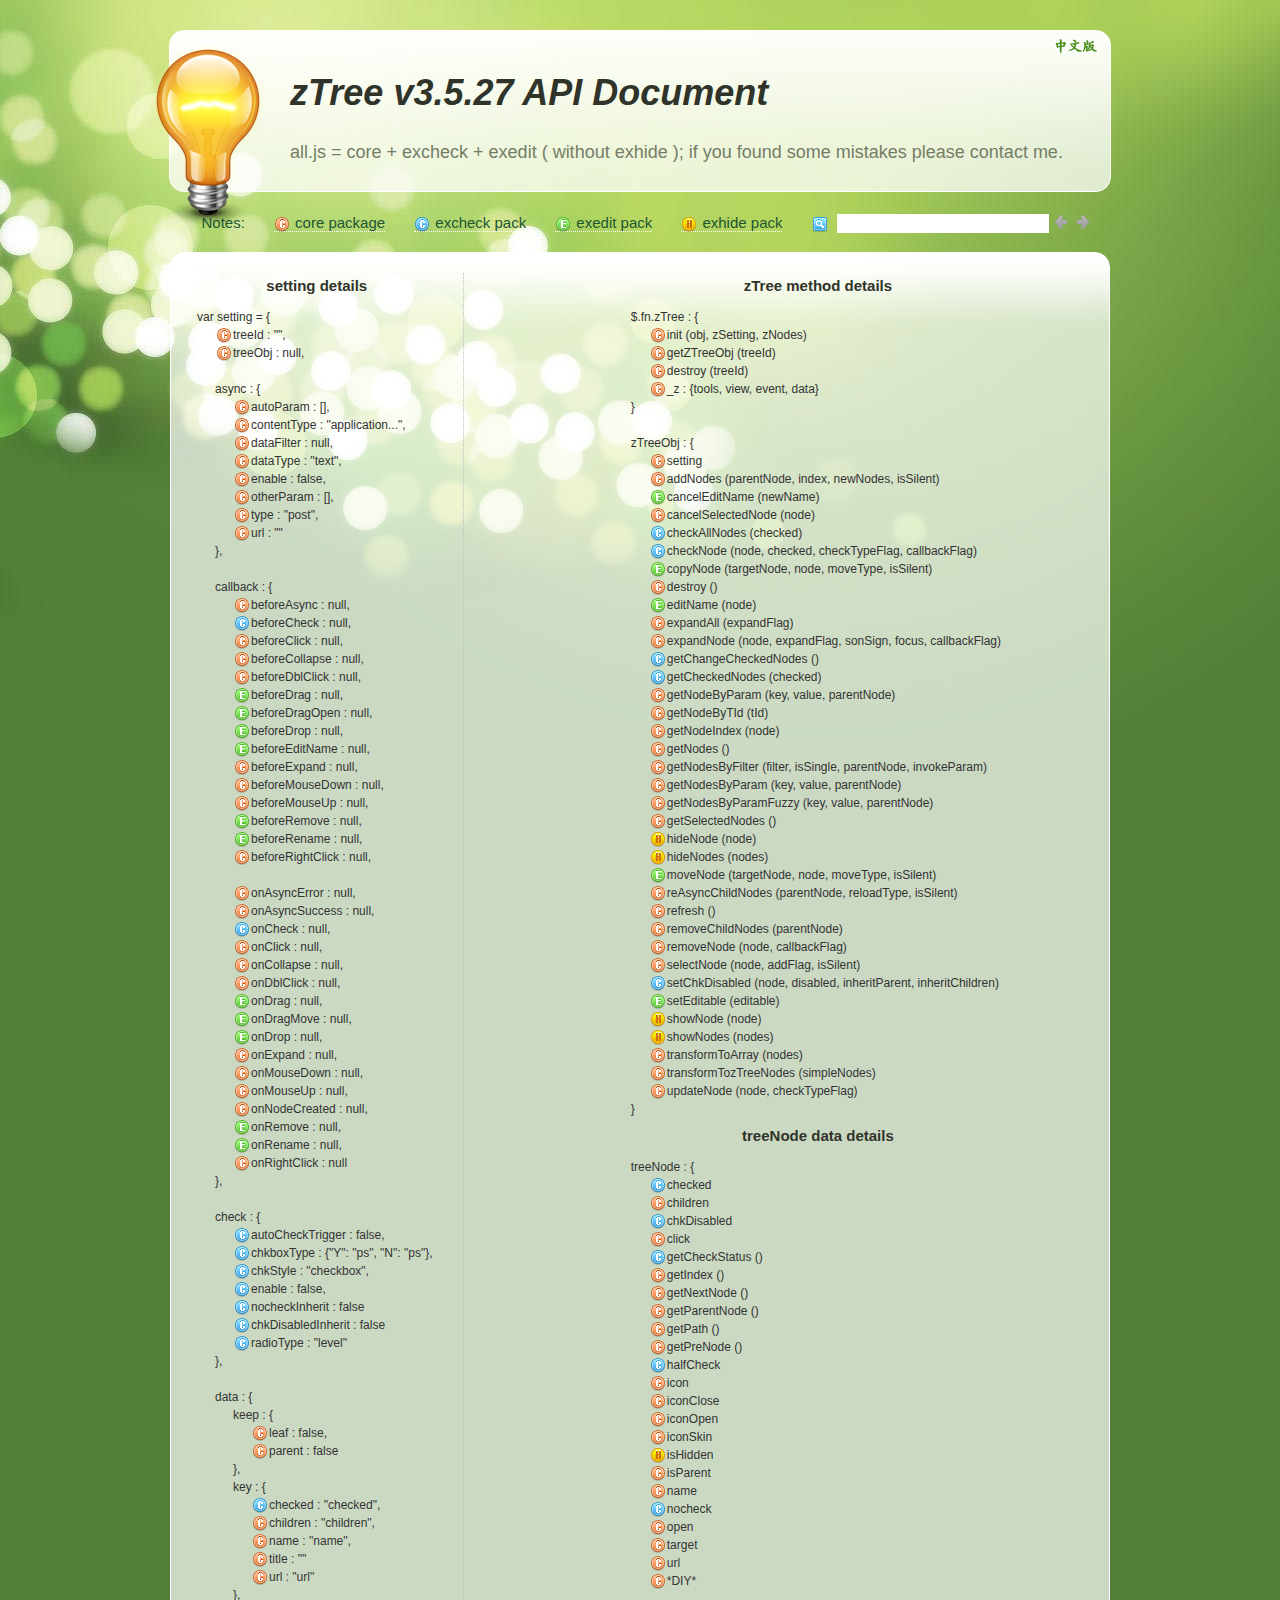
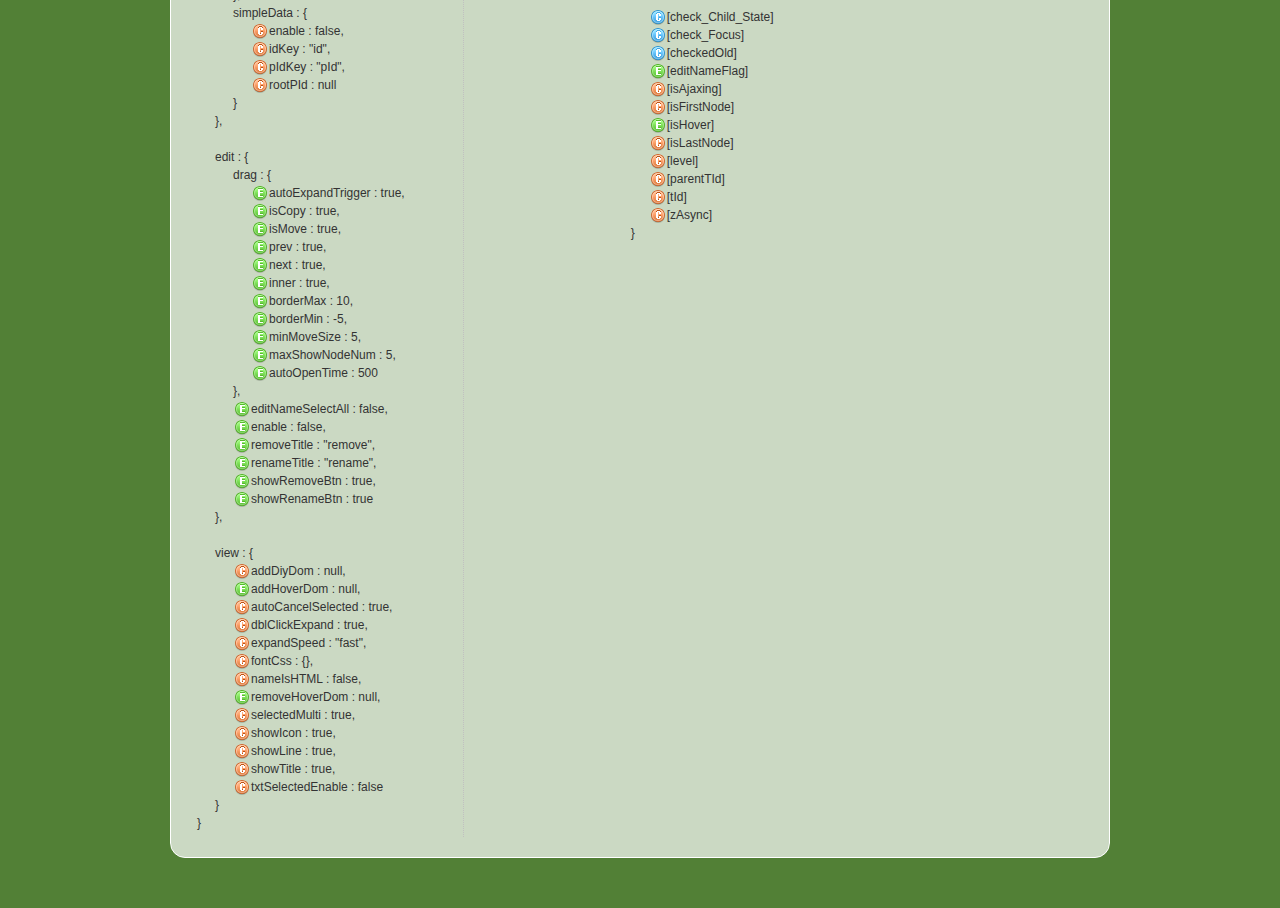
<file: src/main/webapp/styles/zTree/api/API_en.html>
<!DOCTYPE html>
<html>
	<head>
		<meta http-equiv="Content-Type" content="text/html; charset=UTF-8">
		<title>API Document [zTree -- jQuery tree plug-ins.]</title>
		<link rel="stylesheet" href="apiCss/common.css" type="text/css">
		<link rel='stylesheet' href='apiCss/zTreeStyleForApi.css' type='text/css'>
		<script type="text/javascript">
			var ie = (function(){
				var undef,
				v = 3,
				div = document.createElement('div'),
				all = div.getElementsByTagName('i');
				while (
				div.innerHTML = '<!--[if gt IE ' + (++v) + ']><i></i><![endif]-->',
				all[0]
			);
				return v > 4 ? v : undef;
			}()), ie6 = (ie === 6),
			path = window.location.pathname.replace(/.*\/([^\/\.]*)\..*/g,"$1"),
			langLib = [];
			ie = ie<9;
			if(ie) {
				document.write('<link rel="stylesheet" href="apiCss/common_ie6.css" type="text/css">');
			}
			var lang = "en",
			ajaxMsg = "If you use chrome browser, please copy the API files to local webserver. \n\n( because chrome browser can't allow AJAX access to 'file://' )";
		</script>
	</head>
	<body>
		<div id="header_wrap" class="header_wrap" style="padding-top: 30px;">
			<div id="header" class="header round">
				<div class="light-bulb" alt=""></div>
				<div class="ieSuggest">If you use the Chrome / FireFox / Opera / IE9 browser will be even more dazzling effect!</div>
				<div class="google_plus"><g:plusone></g:plusone></div>
				<div class="header-text">
					<h1><em>zTree v3.5.27 API Document</em></h1><p></p>
					<p>all.js = core + excheck + exedit ( without exhide ); if you found some mistakes please contact me.</p>
				</div>
				<ul class="shortcuts language" style="top:0;">
					<li><a href="API_cn.html" onclick="window.location.href='API_cn.html'"><button class="ico cn" title="Chinese" type="button"></button><span class=""></span></a></li>
				</ul>
			</div>
		</div>
		<div id="content_wrap" class="content_wrap">
			<div id="content" class="content">
				<div class="nav_section">
					<ul>
						<li class="first">Notes: </li>
						<li><button class="ico16 z_core" onfocus="this.blur();"></button><span>core package</span></li>
						<li><button class="ico16 z_check" onfocus="this.blur();"></button><span>excheck pack</span></li>
						<li><button class="ico16 z_edit" onfocus="this.blur();"></button><span>exedit pack</span></li>
						<li><button class="ico16 z_hide" onfocus="this.blur();"></button><span>exhide pack</span></li>
						<li class="noline">
							<button class="ico16 z_search" onfocus="this.blur();" title="'Enter', 'left' and 'right' key can locate the search results quickly."></button>
							<input type="text" class="searchKey search empty" value=""><input type="text" class="searchResult search" value="">
							<button class="ico16 searchPrev disabled" onfocus="this.blur();" title="'Enter', 'left' and 'right' key can locate the search results quickly."></button><button class="ico16 searchNext disabled" onfocus="this.blur();" title="'Enter', 'left' and 'right' key can locate the search results quickly."></button>
						</li>
					</ul>
				</div>

				<div id="contentBox" class="contentBox round clearfix">
					<div id="apiContent" class="apiContent">
						<div id="api_setting" class="api_setting left">
							<ul class="api_content_title"><li>setting details</li></ul>
							<ul id="settingTree" class="ztree"></ul>
						</div>
						<div id="api_function" class="api_function right">
							<ul class="api_content_title"><li>zTree method details</li></ul>
							<ul id="functionTree" class="ztree"></ul>
							<ul class="api_content_title"><li>treeNode data details</li></ul>
							<ul id="treenodeTree" class="ztree"></ul>
						</div>
					</div>
				</div>
				<div class="clear"></div>
			</div>
		</div>

		<!-- overlayed -->
		<div id="overlayDiv" class="baby_overlay">
			<div id="overlayContent" class="content round clearfix">
				<div class="overlaySearch">
					<button class="ico16 z_search" onfocus="this.blur();" title="'Enter', 'left' and 'right' key can locate the search results quickly."></button>
					<input type="text" class="searchKey search empty" value=""><input type="text" class="searchResult search" value="">
					<button class="ico16 searchPrev disabled" onfocus="this.blur();" title="'Enter', 'left' and 'right' key can locate the search results quickly."></button><button class="ico16 searchNext disabled" onfocus="this.blur();" title="'Enter', 'left' and 'right' key can locate the search results quickly."></button>
				</div>
				<a id="overlayDivCloseBtn" class="close"></a>
				<div id="overlayDetailDiv" class="details"></div>
			</div>
			<div id="overlayDivArrow" class="baby_overlay_arrow"></div>
		</div>
		<script type="text/javascript" src="apiCss/jquery-1.6.2.min.js"></script>
		<script type='text/javascript' src='apiCss/jquery.ztree.core.js'></script>
		<script type='text/javascript' src='apiCss/api.js'></script>
		<script type="text/javascript">
			$(document).ready(function(){
				apiContent._init();
			});
		</script>
	</body>
</html>
</file>
<file: src/main/webapp/styles/custom/css/dashboard.css>
/*
 * Base structure
 */
body {
    padding-top: 50px;
}

.navbar {
    background: url(../img/xw-left.png) 0 0 no-repeat #0e74d8;
    min-height: 50px;
}

#navbar a {
    margin: 0px;
    padding: 15px 0px;
}

.navbar-inverse .navbar-nav>li>a {
    color: #b8cee3;
}

.navbar-inverse .navbar-brand {
    color: #fff;
}

#navbar a span {
    padding: 0 5px;
    border-right: 2px solid #b8cee3;
}

.index-row {
    padding: 3px 3px 0px;
    margin: 0 1px 0;
}

.sideMenu {
    padding-left: 0px;
    padding-right: 3px
}

.main {
    border-left: 1px solid #f5f5f5;
}

.divbc {
    margin: 0 -10px;
}

.main-content {
    margin-left: 0px;
    margin-right: 0px;
}

a:link, a:visited {
    text-decoration: none;
}

.main-content p a {
    padding: 2px 6px;
}

table#tabData thead tr {
    background-color: #ccc;
}

table#tabData tbody tr {
    font-size: 1.2rem;
}

.footer {
    position: absolute;
    bottom: 0;
    width: 100%;
    height: 40px;
    background-color: #f5f5f5;
}

.footer p {
    padding-top: 10px;
}

/*
 * Top navigation
 * Hide default border to remove 1px line.
 */
.navbar-fixed-top {
    border: 0;
}
</file>
<file: src/main/webapp/styles/zTree/api/apiCss/common_ie6.css>
* html{
/*	background-image:url(about:blank);*/
	background-attachment:fixed;
}
html pre {word-wrap: break-word}
.header {background-image: none;background-color: #F0F6E4;}

.ieSuggest {display:block;}
.shortcuts button.cn {filter: progid:DXImageTransform.Microsoft.AlphaImageLoader(src='apiCss/img/chinese.png');background-image: none;}
.shortcuts button.en {filter: progid:DXImageTransform.Microsoft.AlphaImageLoader(src='apiCss/img/english.png');background-image: none;}

.light-bulb {filter: progid:DXImageTransform.Microsoft.AlphaImageLoader(src='apiCss/img/lightbulb.png');background-image: none;}
.contentBox {background-image: none;background-color: #F0F6E4;}
.zTreeInfo {background-image: none;background-color: #F0F6E4;}

.content button.ico16 {*background-image:url("img/apiMenu.gif")}
.siteTag {background-image: none;}
.apiContent .right {float: right;padding-right: 50px;}

div.baby_overlay {background-color: #3C6E31;background-image:none;color:#fff;}
div.baby_overlay .close {filter: progid:DXImageTransform.Microsoft.AlphaImageLoader(src='apiCss/img/overlay_close_IE6.gif');background-image: none;}
.baby_overlay_arrow {background-image:url(img/overlay_arrow.gif);}
.apiDetail button {background-image:url("img/zTreeStandard.gif")}
</file>
<file: src/main/webapp/styles/bootstrap/css/ie10-viewport-bug-workaround.css>
/*!
 * IE10 viewport hack for Surface/desktop Windows 8 bug
 * Copyright 2014-2015 Twitter, Inc.
 * Licensed under MIT (https://github.com/twbs/bootstrap/blob/master/LICENSE)
 */

/*
 * See the Getting Started docs for more information:
 * http://getbootstrap.com/getting-started/#support-ie10-width
 */
@-ms-viewport     { width: device-width; }
@-o-viewport      { width: device-width; }
@viewport         { width: device-width; }
</file>
<file: src/main/webapp/styles/zTree/css/zTreeStyle/zTreeStyle.css>
/*-------------------------------------
zTree Style

version:	3.5.19
author:		Hunter.z
email:		hunter.z@263.net
website:	http://code.google.com/p/jquerytree/

-------------------------------------*/

.ztree * {padding:0; margin:0; font-size:12px; font-family: Verdana, Arial, Helvetica, AppleGothic, sans-serif}
.ztree {margin:0; padding:5px; color:#333}
.ztree li{padding:0; margin:0; list-style:none; line-height:14px; text-align:left; white-space:nowrap; outline:0}
.ztree li ul{ margin:0; padding:0 0 0 18px}
.ztree li ul.line{ background:url(./img/line_conn.gif) 0 0 repeat-y;}

.ztree li a {padding:1px 3px 0 0; margin:0; cursor:pointer; height:17px; color:#333; background-color: transparent;
	text-decoration:none; vertical-align:top; display: inline-block}
.ztree li a:hover {text-decoration:underline}
.ztree li a.curSelectedNode {padding-top:0px; background-color:#FFE6B0; color:black; height:16px; border:1px #FFB951 solid; opacity:0.8;}
.ztree li a.curSelectedNode_Edit {padding-top:0px; background-color:#FFE6B0; color:black; height:16px; border:1px #FFB951 solid; opacity:0.8;}
.ztree li a.tmpTargetNode_inner {padding-top:0px; background-color:#316AC5; color:white; height:16px; border:1px #316AC5 solid;
	opacity:0.8; filter:alpha(opacity=80)}
.ztree li a.tmpTargetNode_prev {}
.ztree li a.tmpTargetNode_next {}
.ztree li a input.rename {height:14px; width:80px; padding:0; margin:0;
	font-size:12px; border:1px #7EC4CC solid; *border:0px}
.ztree li span {line-height:16px; margin-right:2px}
.ztree li span.button {line-height:0; margin:0; width:16px; height:16px; display: inline-block; vertical-align:middle;
	border:0 none; cursor: pointer;outline:none;
	background-color:transparent; background-repeat:no-repeat; background-attachment: scroll;
	background-image:url("./img/zTreeStandard.png"); *background-image:url("./img/zTreeStandard.gif")}

.ztree li span.button.chk {width:13px; height:13px; margin:0 3px 0 0; cursor: auto}
.ztree li span.button.chk.checkbox_false_full {background-position:0 0}
.ztree li span.button.chk.checkbox_false_full_focus {background-position:0 -14px}
.ztree li span.button.chk.checkbox_false_part {background-position:0 -28px}
.ztree li span.button.chk.checkbox_false_part_focus {background-position:0 -42px}
.ztree li span.button.chk.checkbox_false_disable {background-position:0 -56px}
.ztree li span.button.chk.checkbox_true_full {background-position:-14px 0}
.ztree li span.button.chk.checkbox_true_full_focus {background-position:-14px -14px}
.ztree li span.button.chk.checkbox_true_part {background-position:-14px -28px}
.ztree li span.button.chk.checkbox_true_part_focus {background-position:-14px -42px}
.ztree li span.button.chk.checkbox_true_disable {background-position:-14px -56px}
.ztree li span.button.chk.radio_false_full {background-position:-28px 0}
.ztree li span.button.chk.radio_false_full_focus {background-position:-28px -14px}
.ztree li span.button.chk.radio_false_part {background-position:-28px -28px}
.ztree li span.button.chk.radio_false_part_focus {background-position:-28px -42px}
.ztree li span.button.chk.radio_false_disable {background-position:-28px -56px}
.ztree li span.button.chk.radio_true_full {background-position:-42px 0}
.ztree li span.button.chk.radio_true_full_focus {background-position:-42px -14px}
.ztree li span.button.chk.radio_true_part {background-position:-42px -28px}
.ztree li span.button.chk.radio_true_part_focus {background-position:-42px -42px}
.ztree li span.button.chk.radio_true_disable {background-position:-42px -56px}

.ztree li span.button.switch {width:18px; height:18px}
.ztree li span.button.root_open{background-position:-92px -54px}
.ztree li span.button.root_close{background-position:-74px -54px}
.ztree li span.button.roots_open{background-position:-92px 0}
.ztree li span.button.roots_close{background-position:-74px 0}
.ztree li span.button.center_open{background-position:-92px -18px}
.ztree li span.button.center_close{background-position:-74px -18px}
.ztree li span.button.bottom_open{background-position:-92px -36px}
.ztree li span.button.bottom_close{background-position:-74px -36px}
.ztree li span.button.noline_open{background-position:-92px -72px}
.ztree li span.button.noline_close{background-position:-74px -72px}
.ztree li span.button.root_docu{ background:none;}
.ztree li span.button.roots_docu{background-position:-56px 0}
.ztree li span.button.center_docu{background-position:-56px -18px}
.ztree li span.button.bottom_docu{background-position:-56px -36px}
.ztree li span.button.noline_docu{ background:none;}

.ztree li span.button.ico_open{margin-right:2px; background-position:-110px -16px; vertical-align:top; *vertical-align:middle}
.ztree li span.button.ico_close{margin-right:2px; background-position:-110px 0; vertical-align:top; *vertical-align:middle}
.ztree li span.button.ico_docu{margin-right:2px; background-position:-110px -32px; vertical-align:top; *vertical-align:middle}
.ztree li span.button.edit {margin-right:2px; background-position:-110px -48px; vertical-align:top; *vertical-align:middle}
.ztree li span.button.remove {margin-right:2px; background-position:-110px -64px; vertical-align:top; *vertical-align:middle}

.ztree li span.button.ico_loading{margin-right:2px; background:url(./img/loading.gif) no-repeat scroll 0 0 transparent; vertical-align:top; *vertical-align:middle}

ul.tmpTargetzTree {background-color:#FFE6B0; opacity:0.8; filter:alpha(opacity=80)}

span.tmpzTreeMove_arrow {width:16px; height:16px; display: inline-block; padding:0; margin:2px 0 0 1px; border:0 none; position:absolute;
	background-color:transparent; background-repeat:no-repeat; background-attachment: scroll;
	background-position:-110px -80px; background-image:url("./img/zTreeStandard.png"); *background-image:url("./img/zTreeStandard.gif")}

ul.ztree.zTreeDragUL {margin:0; padding:0; position:absolute; width:auto; height:auto;overflow:hidden; background-color:#cfcfcf; border:1px #00B83F dotted; opacity:0.8; filter:alpha(opacity=80)}
.zTreeMask {z-index:10000; background-color:#cfcfcf; opacity:0.0; filter:alpha(opacity=0); position:absolute}

/* level style*/
/*.ztree li span.button.level0 {
	display:none;
}
.ztree li ul.level0 {
	padding:0;
	background:none;
}*/
</file>
<file: src/main/webapp/styles/zTree/api/apiCss/common.css>
/* Resets */
html, body, div, span, applet, object, iframe, h1, h2, h3, h4, h5, h6, p, blockquote, pre, a, abbr, acronym, address, big, cite, code, del, dfn, em, font, img, ins, kbd, q, s, samp, small, strike, strong, sub, sup, tt, var, dl, dt, dd, ol, ul, li, fieldset, form, label, legend, table, caption, tbody, tfoot, thead, tr, th, td {
	margin: 0;padding: 0;border: 0;outline: 0;font-weight: inherit;font-style: inherit;font-size: 100%;font-family: inherit;vertical-align: baseline;}
:focus {outline: 0;}
body {color: #2f332a;font: 15px/21px Arial, Helvetica, simsun, sans-serif;background: #528036 url(img/background.jpg) no-repeat fixed 0 0;}
p {padding-bottom: 20px;}
ol, ul {list-style: none;}
table {border-collapse: separate;border-spacing: 0;}
caption, th, td {text-align: left;font-weight: normal;}
strong {font-weight: bold;}
em {font-style: italic;}
hr {display: none;}
.font1 {color: white;background-color: #528036;}
.right {float: right;}
.left {float: left;}
.hide {display: none;}
.round {-moz-border-radius: 15px;-webkit-border-radius: 15px;-khtml-border-radius: 15px;border-radius: 15px;}
.clear {clear: both;}
.clearfix {display: block;}
.clearfix:after {content: ".";display: block;clear: both;visibility: hidden;line-height: 0;height: 0;}
html[xmlns] .clearfix {display: block;}
* html .clearfix {height: 1%;}

/* Link Styles */
a {color: #528036;}
a:link, a:visited {text-decoration: none;}
a:hover {color: #000;text-decoration: none;}
a:active {text-decoration: none;}

/* Headings */
h1, h2, h3, h4, h5, h6 {color: #2f332a;font-weight: bold;font-family: Helvetica, Arial, simsun, sans-serif;padding-bottom: 5px;}
h1 {font-size: 36px;line-height: 44px;}
h2 {font-size: 20px;line-height: 20px;}
h3 {font-size: 14px;line-height: 14px;}
h4 {font-size: 14px;font-weight: normal;line-height: 25px;}

/* Wraps */
.header_wrap {position: relative;min-width: 940px;padding: 100px 30px 0 30px;}
.content_wrap {position: relative;min-width: 940px;padding: 0 30px 50px 30px;}
.footer_wrap {bottom: 0;height: 47px;width: 100%;background-color: #1b1b1b;border-top: 1px solid #749e58;}

/* Header */
.header {position: relative;width: 940px;margin: 0 auto;height: 160px;border: 1px solid white;background: transparent url(img/header-bg.png) repeat-x 0 -50px;}
.header-text {padding: 40px 25px 15px 120px;font-size: 18px;line-height: 24px;color: #747d67;font-family: Helvetica, sans-serif;}
.header-text img {padding-bottom: 5px;}
.shortcuts {white-space: nowrap;text-align: right;position: absolute;top: -45px;right: 5px;}
.shortcuts.language {top: -85px;right:0px;}
.shortcuts li {display: inline;font-size: 18px;line-height: 28px;font-family: Helvetica, Arial, simsun, sans-serif;padding-bottom: 5px;margin-left: 30px;cursor: pointer;}
.shortcuts li button {cursor: pointer;}
.shortcuts li span {border-bottom: 1px dotted white;}
.shortcuts li span.selected {padding: 2px;background-color: #528036;}
.shortcuts li a {color: #fff;}
.ieSuggest {display:none;font-size: 12px;color: silver;position: absolute;left: 10px;top: 2px;}
.google_plus {position: absolute;right: 10px; top:10px;}
.light-bulb {position: absolute;left: -20px;bottom: -35px;width:116px;height:180px;background-image:url(img/lightbulb.png);background-repeat: no-repeat;}

/* Content */
.content {position: relative;width: 940px;margin: 0 auto;}
.nav_section {position: relative;height: 20px;font-family: "Myriad Pro", "Trebuchet MS", sans-serif;font-size: 15px;color: #253;padding: 20px 0;}
.nav_section ul {position: absolute;right: 10px;}
.nav_section ul li {display: inline;line-height: 20px;margin: 0 5px 0 20px;border-bottom: 1px dotted white;}
.nav_section ul li.noline {border-bottom: 0;}
.nav_section ul li a {color: #fff;}
.nav_section ul li a.selected {padding: 2px;background-color: #528036;}
.nav_section ul li.first {border: none;}
.content .title {margin: 50px 30px 20px 70px;}
.content li {margin-bottom: 5px;}
.contentBox {position: relative;overflow: hidden;border: 1px solid white;min-height: 200px;line-height: 25px;background: transparent url(img/contact-bg.png) repeat-x 0 0;}

.zTreeInfo {display:none;width: 940px;position: absolute;}
.zTreeInfo p {padding-bottom: 50px;}
.zTreeInfo-left {float: left;width: 280px;height:300px;padding: 0 50px 60px 75px;background:url(img/zTreeIntroduction.jpg) no-repeat 30px 30px;}
.zTreeInfo-right {position: relative;float: right;width: 475px;padding: 0 50px 60px 0;}
.zTreeInfo-right li {font-size: 12px;list-style-type: disc;}

.license {display:none;width: 940px;position: absolute;}

.donateInfo {display:block;width: 940px;position: absolute;}

.links {display:none;width: 940px;position: absolute;}
.links .content {float: left;width: 160px;height:200px;padding: 0 10px 10px 2px;text-align: center;}
.links .content.first {margin-left: 30px;}

.contact {display:none;width: 940px;position: absolute;}
.contact .myhome { position: absolute; top:10px; left:620px; width:300px; height:266px; background: transparent url(img/myhome.gif) scroll no-repeat 0 0;}

.siteTag {position: absolute;left: -16px;top: 109px;z-index: 10;width: 65px;height: 46px;padding:0;margin:0 10px 0 0;
		 vertical-align:middle;border:0 none;background: transparent url(img/siteTag.png) scroll no-repeat 0 0;}
.siteTag.tag_zTreeInfo {background-position: 0 0}
.siteTag.tag_license {background-position: 0 -46px}
.siteTag.tag_donate {background-position: 0 -92px}
.siteTag.tag_contact {background-position: 0 -138px}

.apiContent {width: 940px;}
.apiContent .right {float: right;padding-right: 100px;}
.apiContent .left {float: left;padding-right: 20px;border-right: 1px dotted silver;}
.api_setting {position: relative;margin:20px 0 20px 20px;}
.api_function {position: relative;margin:20px 0 20px 30px;padding-right: 10px;}
.api_content_title {text-align: center;font-weight: bold;}

.demoContent {width: 940px;}
.demoContent .right {float: right;padding: 20px;width: 600px;}
.demoContent .left {float: left;padding: 20px;}
.demoContent iframe {width:600px;min-height: 530px;}

.faqContent {width: 940px;}
.faqContent .right {float: right;padding: 20px;width: 600px;}
.faqContent .left {float: left;padding: 20px;}
.faqContent iframe {width:600px;min-height: 300px;}

.baby_overlay_tmp {position: absolute;top:0; left:-5000px;display:block;visibility: hidden;width:640px;font-size:11px;}
.baby_overlay_tmp .details {padding: 20px;}
.baby_overlay {display:none;position:absolute;z-index:99;left:0; top:0;width:640px;color:#fff;font-size:11px;}
.baby_overlay .content {width:100%; height:100px;overflow: hidden;background: transparent url(img/overlay_bg.png) scroll repeat 0 0;}
.baby_overlay .details {padding:0 20px 20px 20px;}
.baby_overlay .close {background-image:url(img/close.png);position:absolute; right:5px; top:5px;cursor:pointer;height:36px;width:36px;}
.baby_overlay_arrow {background-image:url(img/overlay_arrow.png);background-position:0 0;position:absolute;height:40px;width:40px;left: -40px;}
.baby_overlay_arrow.reverse {background-position:0 -40px;}

/* Footer */
.footer {position: relative;min-width: 1000px;font: 14px/24px arial, helvetica, sans-serif;}
.footer ul {position:absolute;left: 0px;border:1px solid #393939;background:#262626;padding:12px 0px;line-height: 18px;display: none;list-style: none;}
.footer ul li a {display:block;padding: 2px 15px;color: #9c9c9c;text-indent: 0;}
.footer ul li a:hover {text-decoration:none;color: #fff;}
.footer-logo {position:absolute;margin: 10px 0 0 30px;width:122px; height:24px;top:0; left:0;background: transparent url(img/footer-logo.png) no-repeat 0 0;}
.footer_mii {position: absolute;right: 558px;top: 8px;z-index: 10;padding: 4px 0;}
.footer_mii a {font-size:10px;color:#649140}
.footer_mii a:hover {color:#B6D76F}
.footer_siteMap {position: absolute;right: 358px;top: 8px;width: 155px;z-index: 10;padding: 4px 0;}
.footer_siteMap .footer_siteMap_header {width:155px;text-indent: -9999px;background: transparent url(img/footer_siteMap.gif) no-repeat 0 0;}
.footer_siteMap ul {top:-202px;width:180px;}
.footer_siteMap:hover ul {left: 0}
.footer_contact {position: absolute;right: 193px;top: 8px;width: 155px;z-index: 10;padding: 4px 0;}
.footer_contact .footer_contact_header {width:155px;text-indent: -9999px;background: transparent url(img/footer_contact.gif) no-repeat 0px 0px;}
.footer_contact ul {top:-113px;width:153px;}
.footer_contact:hover ul {left: 0}
.footer_download {position: absolute;right: 60px;top: 8px;width: 123px;z-index: 10;padding: 4px 0;}
.footer_download .footer_download_header {width:123px;text-indent: -9999px;background: transparent url(img/footer_download.png) no-repeat 0px 0px;}
.footer_download ul {top:-113px;width:140px;}
.footer_download:hover ul {left: 0}

/* button icon */
button {vertical-align:middle;border:0 none;background: transparent no-repeat 0 0 scroll;}

.shortcuts button.ico {width:24px; height:24px;padding:0; margin:0 10px 0 0;background-image:url(img/menuIcon.png)}
.shortcuts button.home {background-position: 0 0}
.shortcuts button.demo {background-position: 0 -24px}
.shortcuts button.api {background-position: 0 -48px}
.shortcuts button.faq {background-position: 0 -72px}
.shortcuts button.donate {background-position: 0 -144px}
.shortcuts button.download {background-position: 0 -96px}
.shortcuts button.face {background-position: 0 -120px}
.shortcuts button.cn {width:48px; height:24px;padding:0; margin:0 10px 0 0;background-image:url(img/chinese.png)}
.shortcuts button.en {width:48px; height:24px;padding:0; margin:0 10px 0 0;background-image:url(img/english.png)}

.content button.ico {width:24px; height:24px;padding:0; margin:0 10px 0 0;}

.content button.ico16 {width:16px; height:16px;padding:0; margin:0 5px 0 0;background-image:url("img/apiMenu.png");}
button.z_core {margin-top: -4px;background-position:0 0;}
button.z_check {margin-top: -4px;background-position:0 -16px;}
button.z_edit {margin-top: -4px;background-position:0 -32px;}
button.z_hide {margin-top: -4px;background-position:0 -64px;}
button.z_search {margin-top: -4px;background-position:0 -48px;}
button.searchPrev {margin-top: -4px;background-position:-16px 0;cursor:pointer}
button.searchNext {margin-top: -4px;background-position:-16px -16px;cursor:pointer}
button.searchPrev.disabled {margin-top: -4px;background-position:-16px -32px;cursor:auto}
button.searchNext.disabled {margin-top: -4px;background-position:-16px -48px;cursor:auto}
input.search {margin:0;padding:2px 0; border:0;}
input.searchKey {width:150px;}
input.searchResult {margin-left:-3px;width:65px;text-align:right;background-color:white;color:#707070}
input.searchResult.noResult {background-color:#ff6666;color:black}
.baby_overlay div.overlaySearch {text-align:right;padding-right:50px;padding-top:12px;}

/* api overlay*/
.apiDetail .topLine {border-top: 1px dashed #376B29;margin-top: 5px;padding-top: 5px;}
.apiDetail .highlight_red {color:#A60000;}
.apiDetail .highlight_green {color:#A7F43D;}
.apiDetail h1, .apiDetail h2, .apiDetail h3, .apiDetail h4, .apiDetail h5, .apiDetail h6 {color: white;padding: 0;}
.apiDetail h2 {color: #A7F43D;margin: 5px auto;padding: 5px;font-size: 20px;}
.apiDetail h2 span {font-size: 14px;float: right;font-weight: normal;margin: 2px 20px 0 0;vertical-align: bottom;}
.apiDetail h2 span.path {float: left;margin: 2px 0 0 0;vertical-align: bottom;}
.apiDetail h3 {margin: 5px auto;padding: 5px;font-size: 14px;font-weight: normal;}
.apiDetail h3 span.h3_info {margin-left: 20px;font-size: 12px;}
.apiDetail h4 {margin: 0 auto;padding: 0 5px;font-size: 12px;font-weight: normal;line-height: 16px;}
.apiDetail .desc h4 {color: black;}
.apiDetail h4 b{width: 150px;display:inline-block;}
.apiDetail h4 span{width: 230px;display:inline-block;}

.apiDetail pre, .apiDetail .desc {background: #E8FCD6;color: black;margin: 10px;padding: 10px;display: block;}
.apiDetail pre {word-wrap: break-word;}
.apiDetail p{margin-left: 5px;padding: 0;}
.apiDetail .longdesc {margin-top: 5px;}
.apiDetail .longdesc p{font-size: 12px;line-height:1.5;margin:3px 0;}
.apiDetail .longdesc b{font-size: 14px;}
.apiDetail table {border-collapse:collapse;}
.apiDetail table td {border:1px solid silver;text-align: center;vertical-align: middle;}
.apiDetail table thead td {font-weight: bold}

.apiDetail button {width:16px; height:16px; vertical-align:middle; border:0 none; cursor: pointer;
	background-color:transparent; background-repeat:no-repeat; background-attachment: scroll;
	background-image:url("zTreeStyle/img/zTreeStandard.png");}

.apiDetail button.chk {width:13px; height:13px; margin:0 3px 2px 0; cursor: auto}
.apiDetail button.chk.checkbox_false_full {background-position:0 0}
.apiDetail button.chk.checkbox_false_full_focus {background-position:0 -14px}
.apiDetail button.chk.checkbox_false_part {background-position:0 -28px}
.apiDetail button.chk.checkbox_false_part_focus {background-position:0 -42px}
.apiDetail button.chk.checkbox_true_full {background-position:-14px 0}
.apiDetail button.chk.checkbox_true_full_focus {background-position:-14px -14px}
.apiDetail button.chk.checkbox_true_part {background-position:-14px -28px}
.apiDetail button.chk.checkbox_true_part_focus {background-position:-14px -42px}
.apiDetail button.chk.radio_false_full {background-position:-28px 0}
.apiDetail button.chk.radio_false_full_focus {background-position:-28px -14px}
.apiDetail button.chk.radio_false_part {background-position:-28px -28px}
.apiDetail button.chk.radio_false_part_focus {background-position:-28px -42px}
.apiDetail button.chk.radio_true_full {background-position:-42px 0}
.apiDetail button.chk.radio_true_full_focus {background-position:-42px -14px}
.apiDetail button.chk.radio_true_part {background-position:-42px -28px}
.apiDetail button.chk.radio_true_part_focus {background-position:-42px -42px}
</file>
<file: src/main/webapp/styles/zTree/api/apiCss/zTreeStyleForApi.css>
/*-------------------------------------
zTree Style

version:	3.0
author:		Hunter.z
email:		hunter.z@263.net
website:	http://code.google.com/p/jquerytree/

-------------------------------------*/

.ztree * {padding:0; margin:0; font-size:12px; font-family: Verdana, Arial, Helvetica, AppleGothic, sans-serif}
.ztree {margin:0; padding:5px; color:#333}
.ztree li{padding:0; margin:0; list-style:none; line-height:14px; text-align:left; white-space:nowrap}
.ztree li ul{ margin:0; padding:0 0 0 18px}
.ztree li ul.line{ background:url(./img/line_conn.gif) 0 0 repeat-y;}

.ztree li a {padding:1px 3px 0 0; margin:0; cursor:pointer; color:#333; height:17px; text-decoration:none; vertical-align:top; display: inline-block}
.ztree li a:hover {text-decoration:none}
.ztree li a.curSelectedNode {padding-top:0px; background-color:#FFE6B0; color:black; height:16px; border:1px #FFB951 solid;}
.ztree li a.curSelectedNode_Edit {padding-top:0px; background-color:#FFE6B0; color:black; height:16px; border:1px #FFB951 solid; opacity:0.8; filter:alpha(opacity=80)}
.ztree li a.tmpTargetNode_inner {padding-top:0px; background-color:#316AC5; color:white; height:16px; border:1px #316AC5 solid; opacity:0.8; filter:alpha(opacity=80)}
.ztree li a.tmpTargetNode_prev {}
.ztree li a.tmpTargetNode_next {}
.ztree li a input.rename {height:14px; width:80px; padding:0; margin:0;
	font-size:12px; border:1px #7EC4CC solid; *border:0px}
.ztree li span {line-height:16px; margin-right: 2px}
.ztree li span.button {line-height:0; margin:0;width:16px; height:16px; display: inline-block; vertical-align:middle;
	border:0 none; cursor: pointer;
	background-color:transparent; background-repeat:no-repeat; background-attachment: scroll;
	background-image:url("./img/zTreeStandard.png"); *background-image:url("./img/zTreeStandard.gif")}

.ztree li span.button.switch {width:1px; height:18px; visibility: hidden}

.zTreeDragUL {margin:0; padding:0; position:absolute; background-color:#cfcfcf; border:1px #00B83F dotted; opacity:0.8; filter:alpha(opacity=80)}
.zTreeMask {z-index:10000; background-color:#cfcfcf; opacity:0.0; filter:alpha(opacity=0); position:absolute}

/* level 等级样式*/
/*.ztree li button.level0 {
	display:none;
}
.ztree li ul.level0 {
	padding:0;
	background:none;
}*/

.ztree li span.button.core_ico_docu{margin-right:2px; background-position:-126px 0; vertical-align:top; *vertical-align:middle}
.ztree li span.button.check_ico_docu{margin-right:2px; background-position:-126px -16px; vertical-align:top; *vertical-align:middle}
.ztree li span.button.edit_ico_docu{margin-right:2px; background-position:-126px -32px; vertical-align:top; *vertical-align:middle}
.ztree li span.button.hide_ico_docu{margin-right:2px; background-position:-160px 0; vertical-align:top; *vertical-align:middle}
</file>
